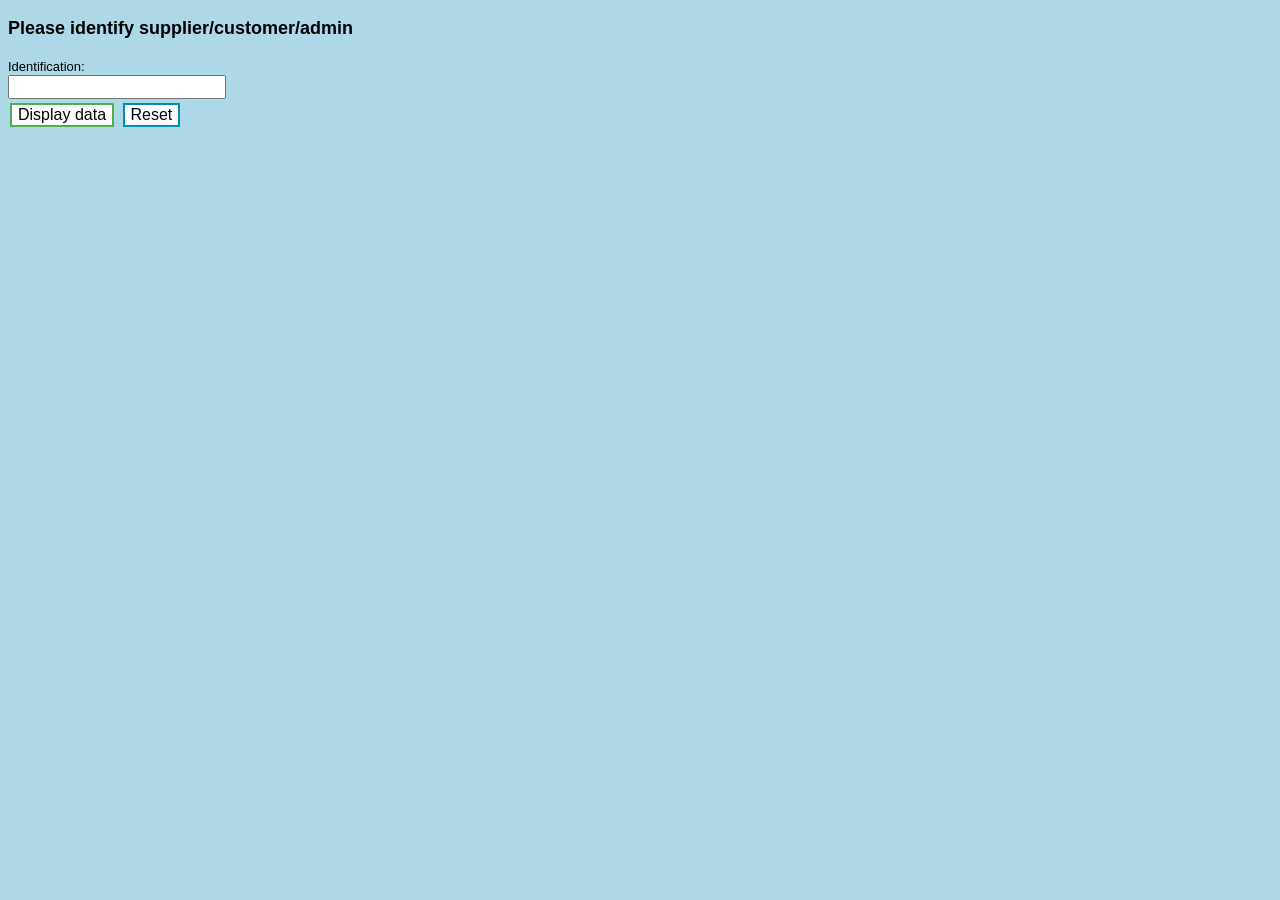
<file: static/index.html>
<!DOCTYPE html>
<html lang="en">
<head>
    <title>Identify</title>
    <meta charset="UTF-8" name="author" content="LCS">
    <link rel="stylesheet" type="text/css" href="styles.css">
</head>
<body>
    <main class="container">
        <form action="/cgi-bin/identify.py" method="POST">
            <p class="form-title">Please identify supplier/customer/admin</p>
            <label for="userId">Identification:</label><br>
            <input type="text" id="userId" name="userId"><br>
            <button class="button button-send" type="submit">Display data</button>
            <button class="button button-reset" type="reset">Reset</button>
        </form>
    </main>
</body>
</file>
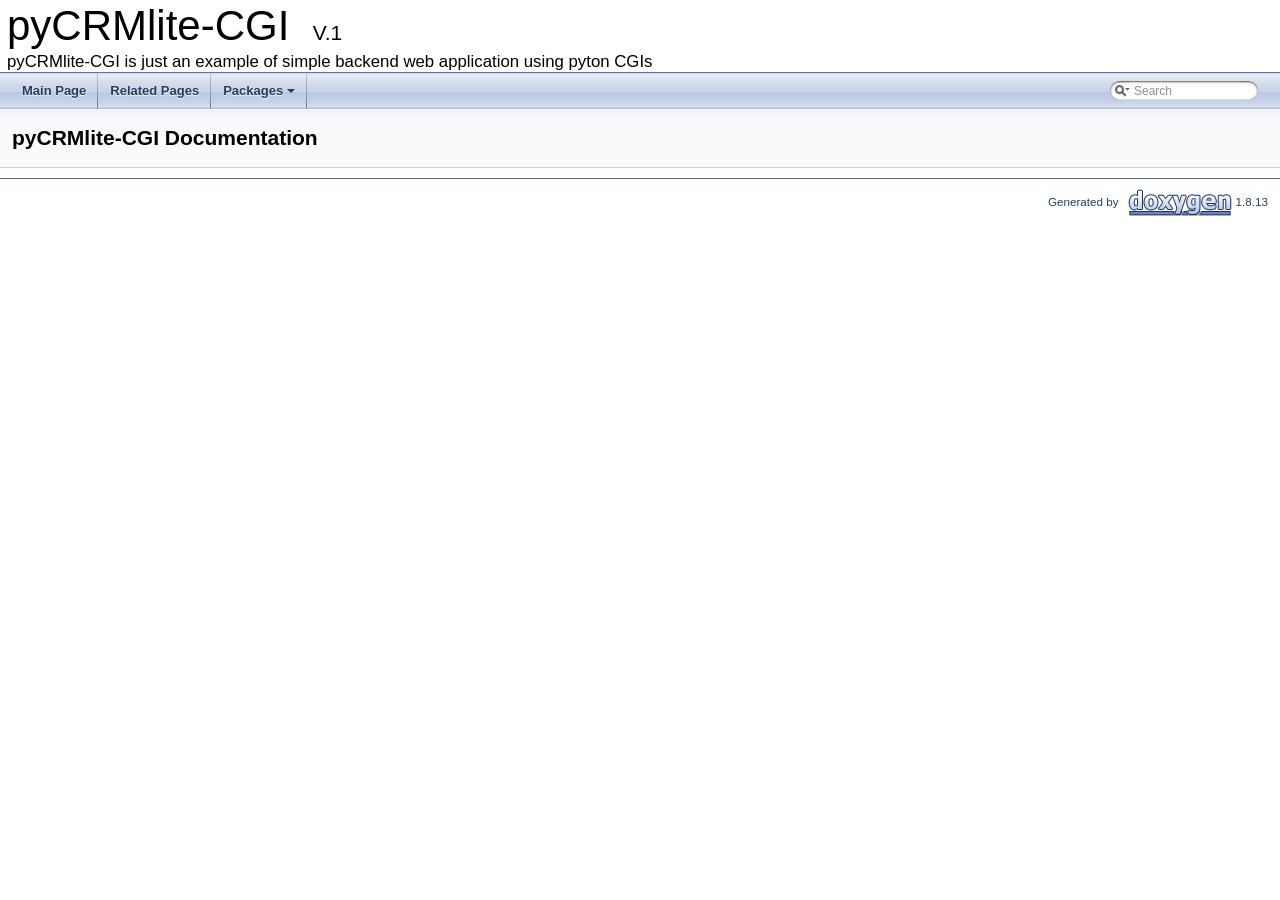
<file: doc/html/index.html>
<!DOCTYPE html PUBLIC "-//W3C//DTD XHTML 1.0 Transitional//EN" "http://www.w3.org/TR/xhtml1/DTD/xhtml1-transitional.dtd">
<html xmlns="http://www.w3.org/1999/xhtml">
<head>
<meta http-equiv="Content-Type" content="text/xhtml;charset=UTF-8"/>
<meta http-equiv="X-UA-Compatible" content="IE=9"/>
<meta name="generator" content="Doxygen 1.8.13"/>
<meta name="viewport" content="width=device-width, initial-scale=1"/>
<title>pyCRMlite-CGI: Main Page</title>
<link href="tabs.css" rel="stylesheet" type="text/css"/>
<script type="text/javascript" src="jquery.js"></script>
<script type="text/javascript" src="dynsections.js"></script>
<link href="search/search.css" rel="stylesheet" type="text/css"/>
<script type="text/javascript" src="search/searchdata.js"></script>
<script type="text/javascript" src="search/search.js"></script>
<link href="doxygen.css" rel="stylesheet" type="text/css" />
</head>
<body>
<div id="top"><!-- do not remove this div, it is closed by doxygen! -->
<div id="titlearea">
<table cellspacing="0" cellpadding="0">
 <tbody>
 <tr style="height: 56px;">
  <td id="projectalign" style="padding-left: 0.5em;">
   <div id="projectname">pyCRMlite-CGI
   &#160;<span id="projectnumber">V.1</span>
   </div>
   <div id="projectbrief">pyCRMlite-CGI is just an example of simple backend web application using pyton CGIs</div>
  </td>
 </tr>
 </tbody>
</table>
</div>
<!-- end header part -->
<!-- Generated by Doxygen 1.8.13 -->
<script type="text/javascript">
var searchBox = new SearchBox("searchBox", "search",false,'Search');
</script>
<script type="text/javascript" src="menudata.js"></script>
<script type="text/javascript" src="menu.js"></script>
<script type="text/javascript">
$(function() {
  initMenu('',true,false,'search.php','Search');
  $(document).ready(function() { init_search(); });
});
</script>
<div id="main-nav"></div>
</div><!-- top -->
<!-- window showing the filter options -->
<div id="MSearchSelectWindow"
     onmouseover="return searchBox.OnSearchSelectShow()"
     onmouseout="return searchBox.OnSearchSelectHide()"
     onkeydown="return searchBox.OnSearchSelectKey(event)">
</div>

<!-- iframe showing the search results (closed by default) -->
<div id="MSearchResultsWindow">
<iframe src="javascript:void(0)" frameborder="0" 
        name="MSearchResults" id="MSearchResults">
</iframe>
</div>

<div class="header">
  <div class="headertitle">
<div class="title">pyCRMlite-CGI Documentation</div>  </div>
</div><!--header-->
<div class="contents">
</div><!-- contents -->
<!-- start footer part -->
<hr class="footer"/><address class="footer"><small>
Generated by &#160;<a href="http://www.doxygen.org/index.html">
<img class="footer" src="doxygen.png" alt="doxygen"/>
</a> 1.8.13
</small></address>
</body>
</html>
</file>
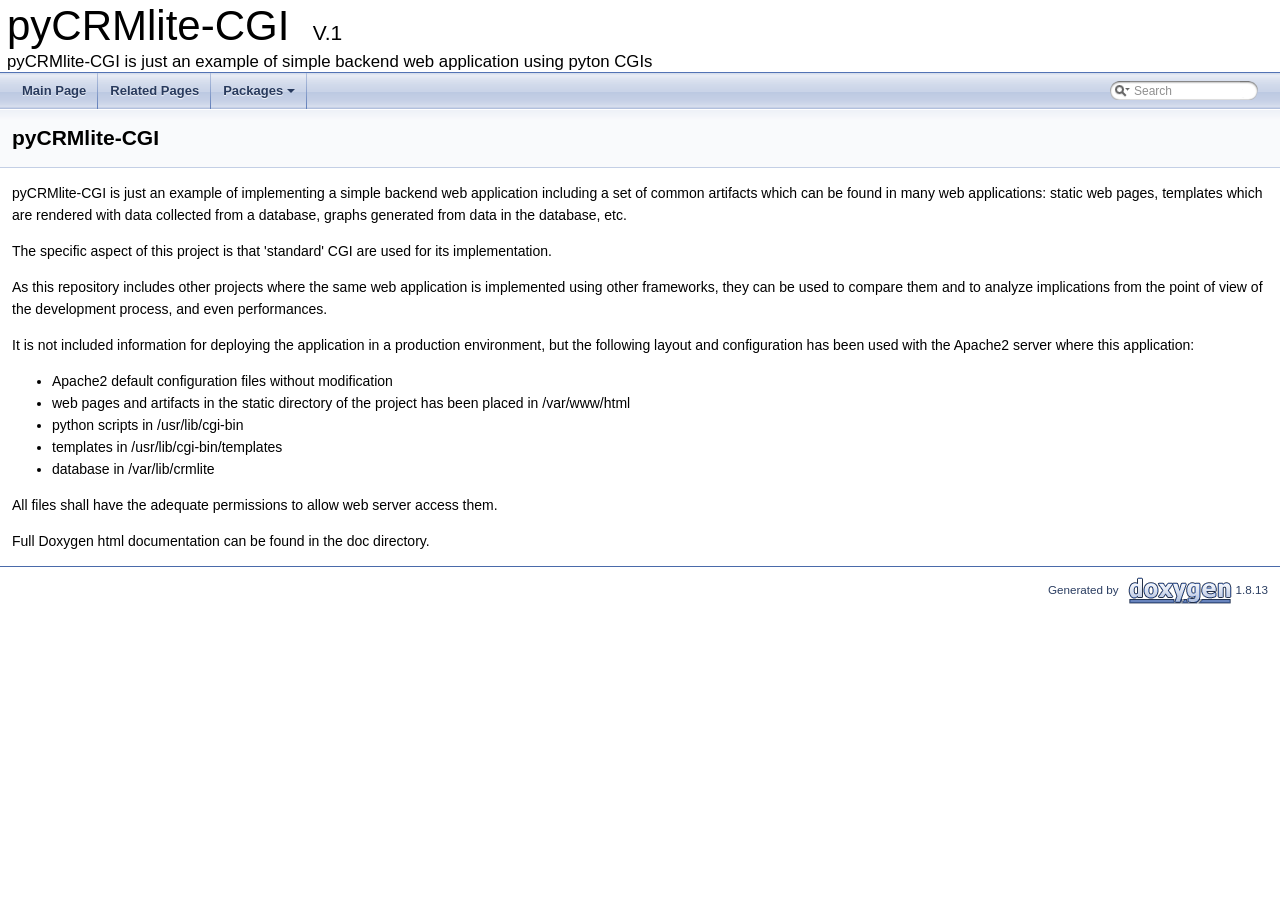
<file: doc/html/md_doc_readme.html>
<!DOCTYPE html PUBLIC "-//W3C//DTD XHTML 1.0 Transitional//EN" "http://www.w3.org/TR/xhtml1/DTD/xhtml1-transitional.dtd">
<html xmlns="http://www.w3.org/1999/xhtml">
<head>
<meta http-equiv="Content-Type" content="text/xhtml;charset=UTF-8"/>
<meta http-equiv="X-UA-Compatible" content="IE=9"/>
<meta name="generator" content="Doxygen 1.8.13"/>
<meta name="viewport" content="width=device-width, initial-scale=1"/>
<title>pyCRMlite-CGI: pyCRMlite-CGI</title>
<link href="tabs.css" rel="stylesheet" type="text/css"/>
<script type="text/javascript" src="jquery.js"></script>
<script type="text/javascript" src="dynsections.js"></script>
<link href="search/search.css" rel="stylesheet" type="text/css"/>
<script type="text/javascript" src="search/searchdata.js"></script>
<script type="text/javascript" src="search/search.js"></script>
<link href="doxygen.css" rel="stylesheet" type="text/css" />
</head>
<body>
<div id="top"><!-- do not remove this div, it is closed by doxygen! -->
<div id="titlearea">
<table cellspacing="0" cellpadding="0">
 <tbody>
 <tr style="height: 56px;">
  <td id="projectalign" style="padding-left: 0.5em;">
   <div id="projectname">pyCRMlite-CGI
   &#160;<span id="projectnumber">V.1</span>
   </div>
   <div id="projectbrief">pyCRMlite-CGI is just an example of simple backend web application using pyton CGIs</div>
  </td>
 </tr>
 </tbody>
</table>
</div>
<!-- end header part -->
<!-- Generated by Doxygen 1.8.13 -->
<script type="text/javascript">
var searchBox = new SearchBox("searchBox", "search",false,'Search');
</script>
<script type="text/javascript" src="menudata.js"></script>
<script type="text/javascript" src="menu.js"></script>
<script type="text/javascript">
$(function() {
  initMenu('',true,false,'search.php','Search');
  $(document).ready(function() { init_search(); });
});
</script>
<div id="main-nav"></div>
<!-- window showing the filter options -->
<div id="MSearchSelectWindow"
     onmouseover="return searchBox.OnSearchSelectShow()"
     onmouseout="return searchBox.OnSearchSelectHide()"
     onkeydown="return searchBox.OnSearchSelectKey(event)">
</div>

<!-- iframe showing the search results (closed by default) -->
<div id="MSearchResultsWindow">
<iframe src="javascript:void(0)" frameborder="0" 
        name="MSearchResults" id="MSearchResults">
</iframe>
</div>

</div><!-- top -->
<div class="header">
  <div class="headertitle">
<div class="title">pyCRMlite-CGI </div>  </div>
</div><!--header-->
<div class="contents">
<div class="textblock"><p>pyCRMlite-CGI is just an example of implementing a simple backend web application including a set of common artifacts which can be found in many web applications: static web pages, templates which are rendered with data collected from a database, graphs generated from data in the database, etc.</p>
<p>The specific aspect of this project is that 'standard' CGI are used for its implementation.</p>
<p>As this repository includes other projects where the same web application is implemented using other frameworks, they can be used to compare them and to analyze implications from the point of view of the development process, and even performances.</p>
<p>It is not included information for deploying the application in a production environment, but the following layout and configuration has been used with the Apache2 server where this application:</p><ul>
<li>Apache2 default configuration files without modification</li>
<li>web pages and artifacts in the static directory of the project has been placed in /var/www/html</li>
<li>python scripts in /usr/lib/cgi-bin</li>
<li>templates in /usr/lib/cgi-bin/templates</li>
<li>database in /var/lib/crmlite</li>
</ul>
<p>All files shall have the adequate permissions to allow web server access them.</p>
<p>Full Doxygen html documentation can be found in the doc directory. </p>
</div></div><!-- contents -->
<!-- start footer part -->
<hr class="footer"/><address class="footer"><small>
Generated by &#160;<a href="http://www.doxygen.org/index.html">
<img class="footer" src="doxygen.png" alt="doxygen"/>
</a> 1.8.13
</small></address>
</body>
</html>
</file>
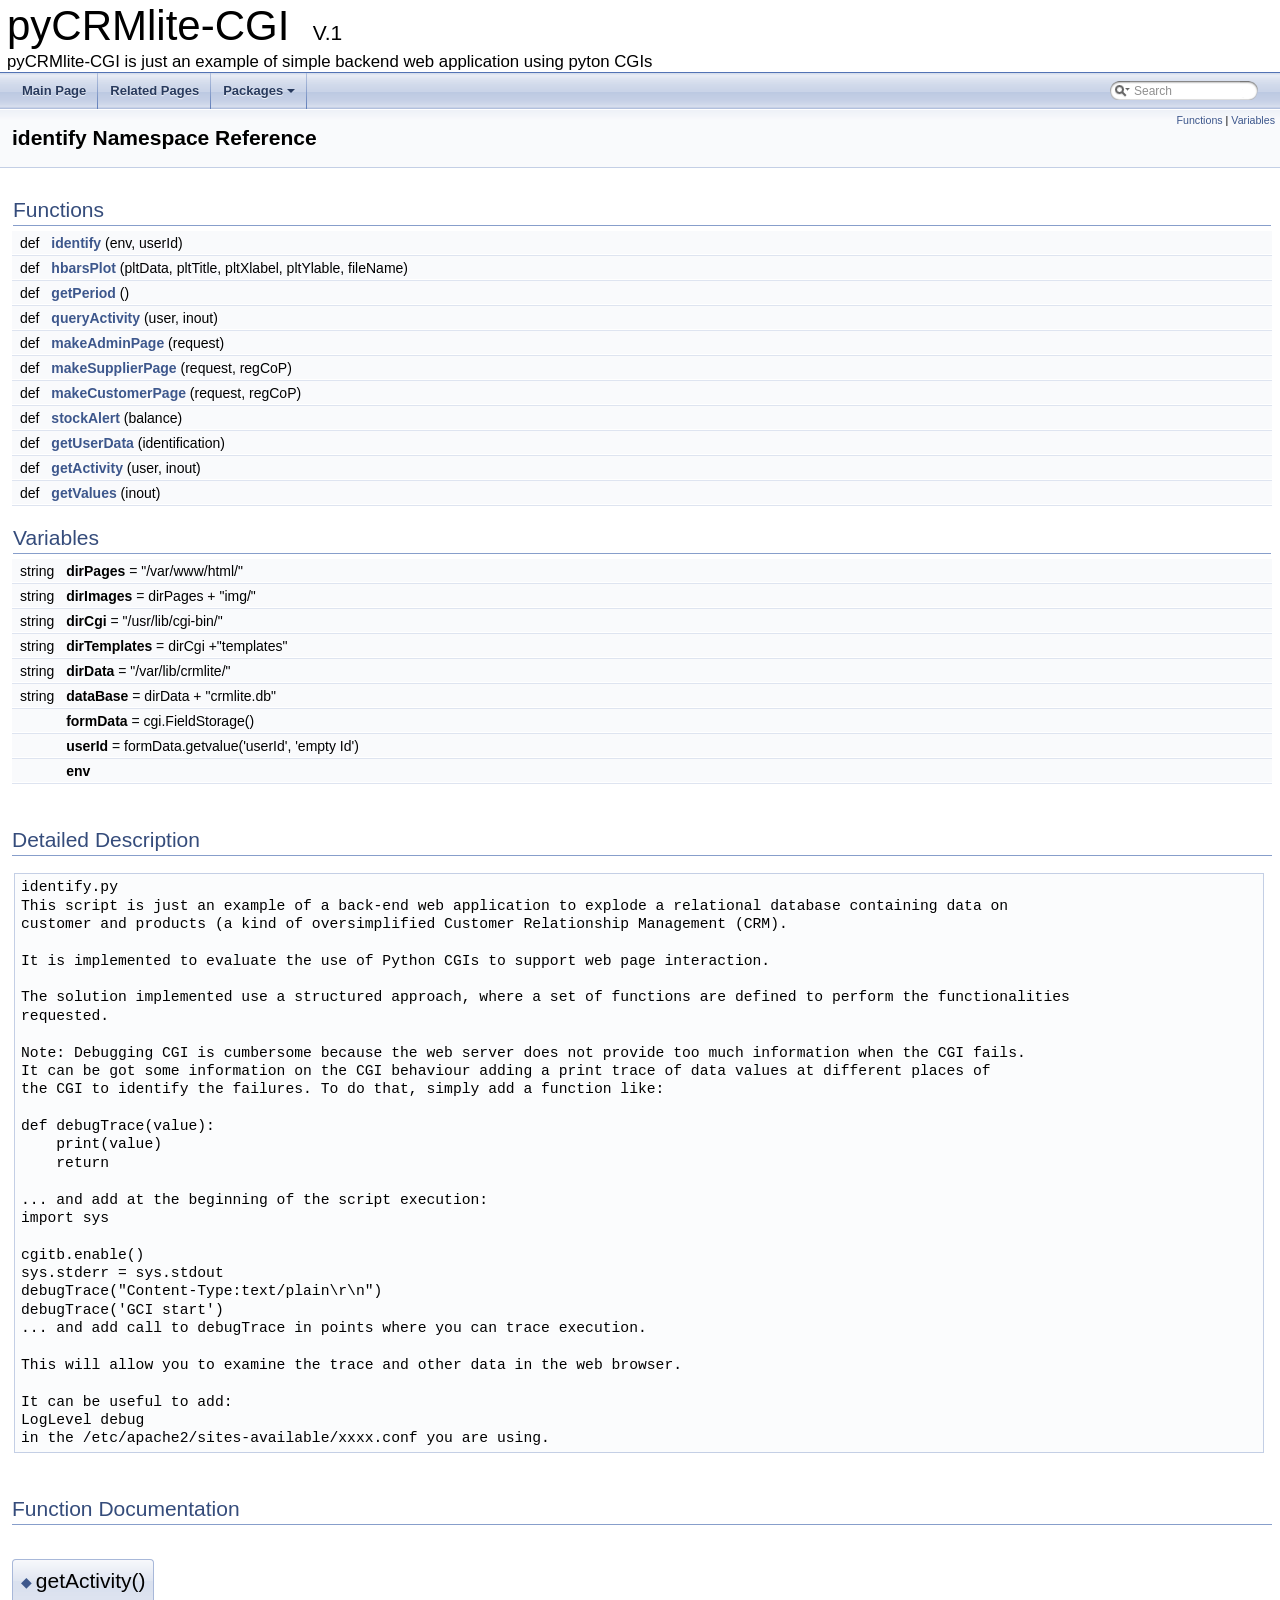
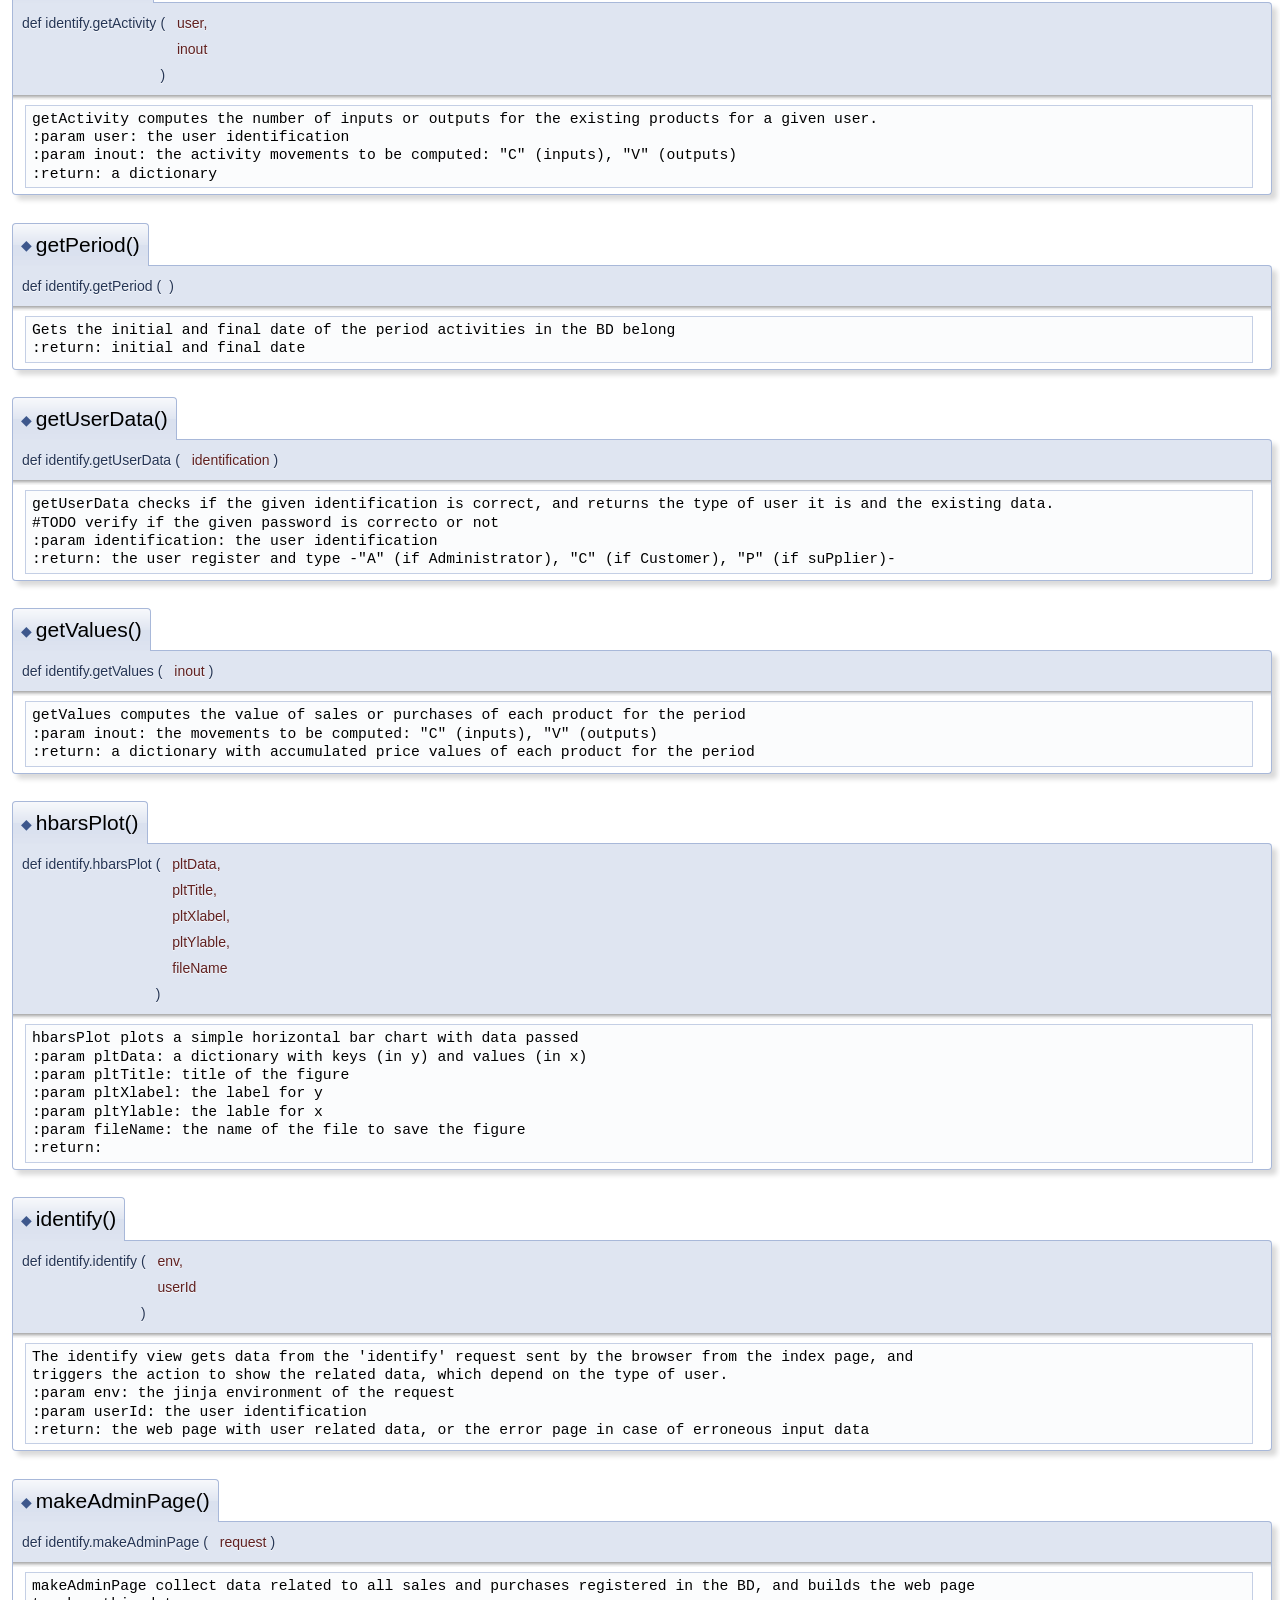
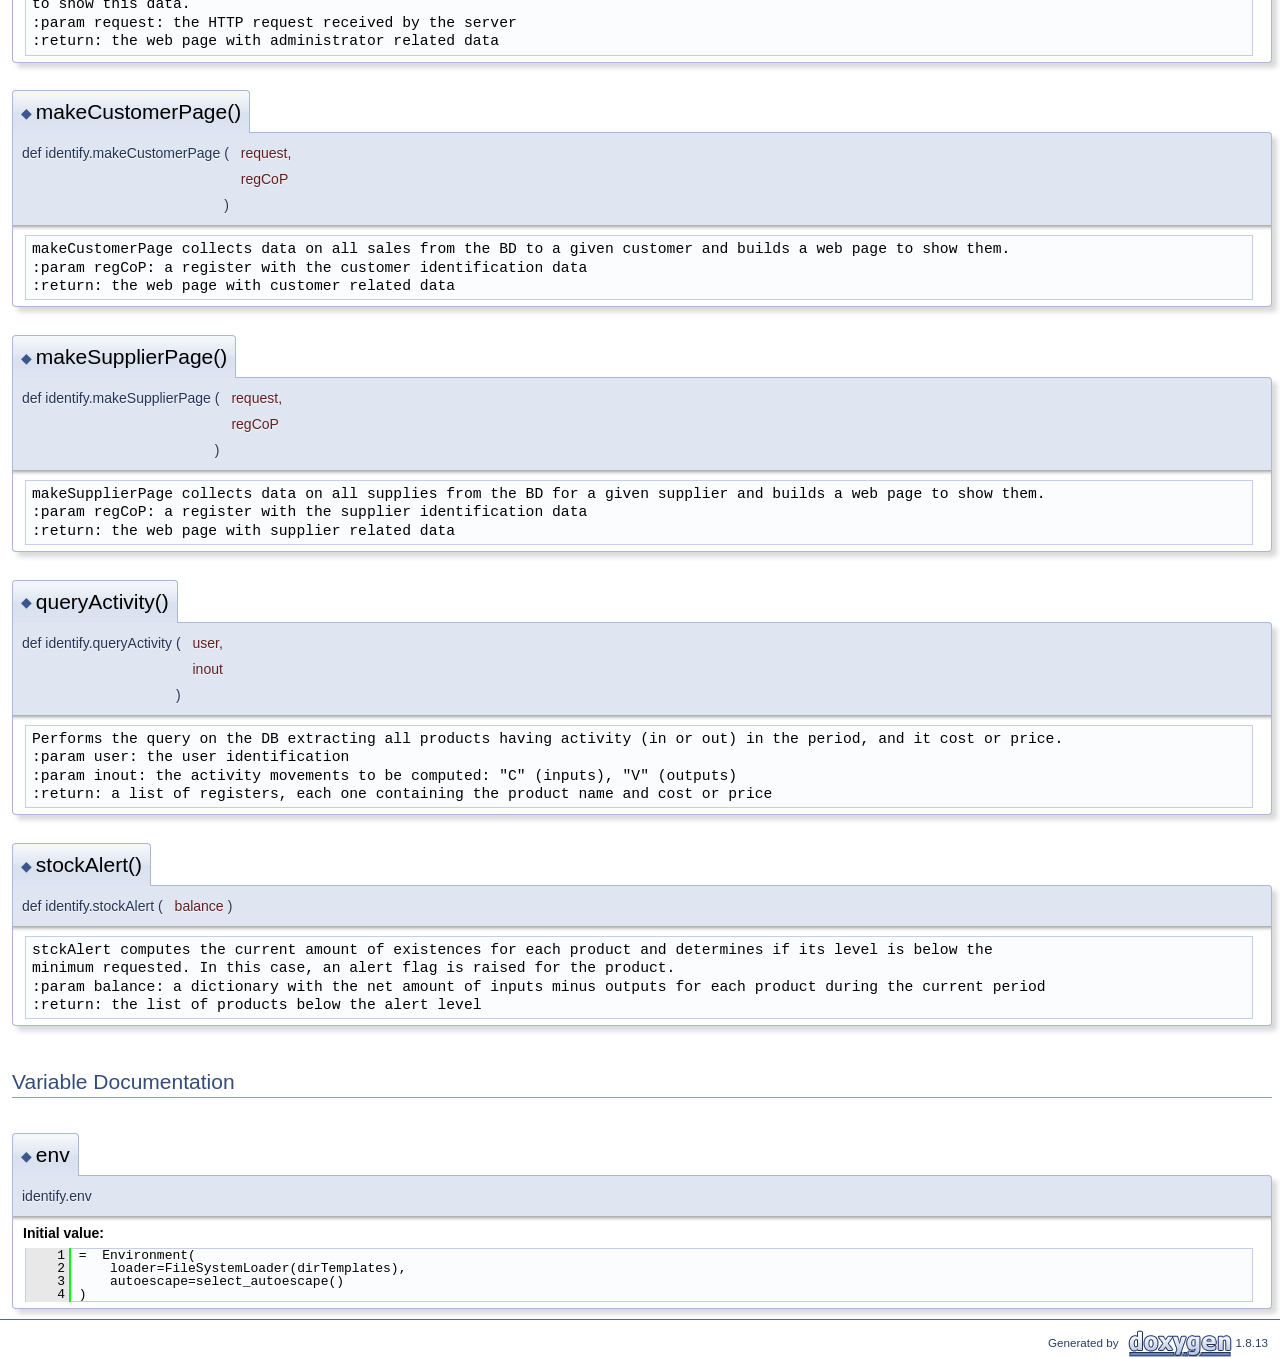
<file: doc/html/namespaceidentify.html>
<!DOCTYPE html PUBLIC "-//W3C//DTD XHTML 1.0 Transitional//EN" "http://www.w3.org/TR/xhtml1/DTD/xhtml1-transitional.dtd">
<html xmlns="http://www.w3.org/1999/xhtml">
<head>
<meta http-equiv="Content-Type" content="text/xhtml;charset=UTF-8"/>
<meta http-equiv="X-UA-Compatible" content="IE=9"/>
<meta name="generator" content="Doxygen 1.8.13"/>
<meta name="viewport" content="width=device-width, initial-scale=1"/>
<title>pyCRMlite-CGI: identify Namespace Reference</title>
<link href="tabs.css" rel="stylesheet" type="text/css"/>
<script type="text/javascript" src="jquery.js"></script>
<script type="text/javascript" src="dynsections.js"></script>
<link href="search/search.css" rel="stylesheet" type="text/css"/>
<script type="text/javascript" src="search/searchdata.js"></script>
<script type="text/javascript" src="search/search.js"></script>
<link href="doxygen.css" rel="stylesheet" type="text/css" />
</head>
<body>
<div id="top"><!-- do not remove this div, it is closed by doxygen! -->
<div id="titlearea">
<table cellspacing="0" cellpadding="0">
 <tbody>
 <tr style="height: 56px;">
  <td id="projectalign" style="padding-left: 0.5em;">
   <div id="projectname">pyCRMlite-CGI
   &#160;<span id="projectnumber">V.1</span>
   </div>
   <div id="projectbrief">pyCRMlite-CGI is just an example of simple backend web application using pyton CGIs</div>
  </td>
 </tr>
 </tbody>
</table>
</div>
<!-- end header part -->
<!-- Generated by Doxygen 1.8.13 -->
<script type="text/javascript">
var searchBox = new SearchBox("searchBox", "search",false,'Search');
</script>
<script type="text/javascript" src="menudata.js"></script>
<script type="text/javascript" src="menu.js"></script>
<script type="text/javascript">
$(function() {
  initMenu('',true,false,'search.php','Search');
  $(document).ready(function() { init_search(); });
});
</script>
<div id="main-nav"></div>
<!-- window showing the filter options -->
<div id="MSearchSelectWindow"
     onmouseover="return searchBox.OnSearchSelectShow()"
     onmouseout="return searchBox.OnSearchSelectHide()"
     onkeydown="return searchBox.OnSearchSelectKey(event)">
</div>

<!-- iframe showing the search results (closed by default) -->
<div id="MSearchResultsWindow">
<iframe src="javascript:void(0)" frameborder="0" 
        name="MSearchResults" id="MSearchResults">
</iframe>
</div>

</div><!-- top -->
<div class="header">
  <div class="summary">
<a href="#func-members">Functions</a> &#124;
<a href="#var-members">Variables</a>  </div>
  <div class="headertitle">
<div class="title">identify Namespace Reference</div>  </div>
</div><!--header-->
<div class="contents">
<table class="memberdecls">
<tr class="heading"><td colspan="2"><h2 class="groupheader"><a name="func-members"></a>
Functions</h2></td></tr>
<tr class="memitem:a6528c5d89170f64c6cc9fd95a98f41b0"><td class="memItemLeft" align="right" valign="top">def&#160;</td><td class="memItemRight" valign="bottom"><a class="el" href="namespaceidentify.html#a6528c5d89170f64c6cc9fd95a98f41b0">identify</a> (env, userId)</td></tr>
<tr class="separator:a6528c5d89170f64c6cc9fd95a98f41b0"><td class="memSeparator" colspan="2">&#160;</td></tr>
<tr class="memitem:a0e10d9e888877715cc310273c05dc3c3"><td class="memItemLeft" align="right" valign="top">def&#160;</td><td class="memItemRight" valign="bottom"><a class="el" href="namespaceidentify.html#a0e10d9e888877715cc310273c05dc3c3">hbarsPlot</a> (pltData, pltTitle, pltXlabel, pltYlable, fileName)</td></tr>
<tr class="separator:a0e10d9e888877715cc310273c05dc3c3"><td class="memSeparator" colspan="2">&#160;</td></tr>
<tr class="memitem:a31624f215893c4770c2efb576751b32b"><td class="memItemLeft" align="right" valign="top">def&#160;</td><td class="memItemRight" valign="bottom"><a class="el" href="namespaceidentify.html#a31624f215893c4770c2efb576751b32b">getPeriod</a> ()</td></tr>
<tr class="separator:a31624f215893c4770c2efb576751b32b"><td class="memSeparator" colspan="2">&#160;</td></tr>
<tr class="memitem:a8e40f61365d2b74cd722da425d5a0fd4"><td class="memItemLeft" align="right" valign="top">def&#160;</td><td class="memItemRight" valign="bottom"><a class="el" href="namespaceidentify.html#a8e40f61365d2b74cd722da425d5a0fd4">queryActivity</a> (user, inout)</td></tr>
<tr class="separator:a8e40f61365d2b74cd722da425d5a0fd4"><td class="memSeparator" colspan="2">&#160;</td></tr>
<tr class="memitem:a4b56aec3935e06c0a25dabc91aba4883"><td class="memItemLeft" align="right" valign="top">def&#160;</td><td class="memItemRight" valign="bottom"><a class="el" href="namespaceidentify.html#a4b56aec3935e06c0a25dabc91aba4883">makeAdminPage</a> (request)</td></tr>
<tr class="separator:a4b56aec3935e06c0a25dabc91aba4883"><td class="memSeparator" colspan="2">&#160;</td></tr>
<tr class="memitem:abdaddb31a67612dd5eb89d17f54d7850"><td class="memItemLeft" align="right" valign="top">def&#160;</td><td class="memItemRight" valign="bottom"><a class="el" href="namespaceidentify.html#abdaddb31a67612dd5eb89d17f54d7850">makeSupplierPage</a> (request, regCoP)</td></tr>
<tr class="separator:abdaddb31a67612dd5eb89d17f54d7850"><td class="memSeparator" colspan="2">&#160;</td></tr>
<tr class="memitem:a727b7980cbf26572d0fe28faf87427a3"><td class="memItemLeft" align="right" valign="top">def&#160;</td><td class="memItemRight" valign="bottom"><a class="el" href="namespaceidentify.html#a727b7980cbf26572d0fe28faf87427a3">makeCustomerPage</a> (request, regCoP)</td></tr>
<tr class="separator:a727b7980cbf26572d0fe28faf87427a3"><td class="memSeparator" colspan="2">&#160;</td></tr>
<tr class="memitem:a7e3cc365a1c44dcb1c403b8fae386990"><td class="memItemLeft" align="right" valign="top">def&#160;</td><td class="memItemRight" valign="bottom"><a class="el" href="namespaceidentify.html#a7e3cc365a1c44dcb1c403b8fae386990">stockAlert</a> (balance)</td></tr>
<tr class="separator:a7e3cc365a1c44dcb1c403b8fae386990"><td class="memSeparator" colspan="2">&#160;</td></tr>
<tr class="memitem:a700475a7299b1f733abd8b50deec0774"><td class="memItemLeft" align="right" valign="top">def&#160;</td><td class="memItemRight" valign="bottom"><a class="el" href="namespaceidentify.html#a700475a7299b1f733abd8b50deec0774">getUserData</a> (identification)</td></tr>
<tr class="separator:a700475a7299b1f733abd8b50deec0774"><td class="memSeparator" colspan="2">&#160;</td></tr>
<tr class="memitem:a7de1668bc02a4bee5f992ddee8167997"><td class="memItemLeft" align="right" valign="top">def&#160;</td><td class="memItemRight" valign="bottom"><a class="el" href="namespaceidentify.html#a7de1668bc02a4bee5f992ddee8167997">getActivity</a> (user, inout)</td></tr>
<tr class="separator:a7de1668bc02a4bee5f992ddee8167997"><td class="memSeparator" colspan="2">&#160;</td></tr>
<tr class="memitem:a76593372da5ca9f3173914c98174aff0"><td class="memItemLeft" align="right" valign="top">def&#160;</td><td class="memItemRight" valign="bottom"><a class="el" href="namespaceidentify.html#a76593372da5ca9f3173914c98174aff0">getValues</a> (inout)</td></tr>
<tr class="separator:a76593372da5ca9f3173914c98174aff0"><td class="memSeparator" colspan="2">&#160;</td></tr>
</table><table class="memberdecls">
<tr class="heading"><td colspan="2"><h2 class="groupheader"><a name="var-members"></a>
Variables</h2></td></tr>
<tr class="memitem:a3ee8cc7aeda1674914703b7d63736076"><td class="memItemLeft" align="right" valign="top"><a id="a3ee8cc7aeda1674914703b7d63736076"></a>
string&#160;</td><td class="memItemRight" valign="bottom"><b>dirPages</b> = &quot;/var/www/html/&quot;</td></tr>
<tr class="separator:a3ee8cc7aeda1674914703b7d63736076"><td class="memSeparator" colspan="2">&#160;</td></tr>
<tr class="memitem:afa98221fd2e9bd21270624228a2b9157"><td class="memItemLeft" align="right" valign="top"><a id="afa98221fd2e9bd21270624228a2b9157"></a>
string&#160;</td><td class="memItemRight" valign="bottom"><b>dirImages</b> = dirPages + &quot;img/&quot;</td></tr>
<tr class="separator:afa98221fd2e9bd21270624228a2b9157"><td class="memSeparator" colspan="2">&#160;</td></tr>
<tr class="memitem:a2b8843dde569caf015eafff72d2c5534"><td class="memItemLeft" align="right" valign="top"><a id="a2b8843dde569caf015eafff72d2c5534"></a>
string&#160;</td><td class="memItemRight" valign="bottom"><b>dirCgi</b> = &quot;/usr/lib/cgi-bin/&quot;</td></tr>
<tr class="separator:a2b8843dde569caf015eafff72d2c5534"><td class="memSeparator" colspan="2">&#160;</td></tr>
<tr class="memitem:a69d27666450d5e8239d22e1f3fee1881"><td class="memItemLeft" align="right" valign="top"><a id="a69d27666450d5e8239d22e1f3fee1881"></a>
string&#160;</td><td class="memItemRight" valign="bottom"><b>dirTemplates</b> = dirCgi +&quot;templates&quot;</td></tr>
<tr class="separator:a69d27666450d5e8239d22e1f3fee1881"><td class="memSeparator" colspan="2">&#160;</td></tr>
<tr class="memitem:aad0149957112b04ebb1d407ee8c10431"><td class="memItemLeft" align="right" valign="top"><a id="aad0149957112b04ebb1d407ee8c10431"></a>
string&#160;</td><td class="memItemRight" valign="bottom"><b>dirData</b> = &quot;/var/lib/crmlite/&quot;</td></tr>
<tr class="separator:aad0149957112b04ebb1d407ee8c10431"><td class="memSeparator" colspan="2">&#160;</td></tr>
<tr class="memitem:ab8a05a22e91a151f88111cdae24007b0"><td class="memItemLeft" align="right" valign="top"><a id="ab8a05a22e91a151f88111cdae24007b0"></a>
string&#160;</td><td class="memItemRight" valign="bottom"><b>dataBase</b> = dirData + &quot;crmlite.db&quot;</td></tr>
<tr class="separator:ab8a05a22e91a151f88111cdae24007b0"><td class="memSeparator" colspan="2">&#160;</td></tr>
<tr class="memitem:a4bee3ced357445029e1aa0d67db447bb"><td class="memItemLeft" align="right" valign="top"><a id="a4bee3ced357445029e1aa0d67db447bb"></a>
&#160;</td><td class="memItemRight" valign="bottom"><b>formData</b> = cgi.FieldStorage()</td></tr>
<tr class="separator:a4bee3ced357445029e1aa0d67db447bb"><td class="memSeparator" colspan="2">&#160;</td></tr>
<tr class="memitem:acaf2d93c3c8e444907b625b07ac134a7"><td class="memItemLeft" align="right" valign="top"><a id="acaf2d93c3c8e444907b625b07ac134a7"></a>
&#160;</td><td class="memItemRight" valign="bottom"><b>userId</b> = formData.getvalue('userId', 'empty Id')</td></tr>
<tr class="separator:acaf2d93c3c8e444907b625b07ac134a7"><td class="memSeparator" colspan="2">&#160;</td></tr>
<tr class="memitem:a1b1579478a3a8d80b0a7d3006ffbc941"><td class="memItemLeft" align="right" valign="top">&#160;</td><td class="memItemRight" valign="bottom"><b>env</b></td></tr>
<tr class="separator:a1b1579478a3a8d80b0a7d3006ffbc941"><td class="memSeparator" colspan="2">&#160;</td></tr>
</table>
<a name="details" id="details"></a><h2 class="groupheader">Detailed Description</h2>
<div class="textblock"><pre class="fragment">identify.py
This script is just an example of a back-end web application to explode a relational database containing data on
customer and products (a kind of oversimplified Customer Relationship Management (CRM).

It is implemented to evaluate the use of Python CGIs to support web page interaction.

The solution implemented use a structured approach, where a set of functions are defined to perform the functionalities
requested.

Note: Debugging CGI is cumbersome because the web server does not provide too much information when the CGI fails.
It can be got some information on the CGI behaviour adding a print trace of data values at different places of
the CGI to identify the failures. To do that, simply add a function like:

def debugTrace(value):
    print(value)
    return

... and add at the beginning of the script execution:
import sys

cgitb.enable()
sys.stderr = sys.stdout
debugTrace("Content-Type:text/plain\r\n")
debugTrace('GCI start')
... and add call to debugTrace in points where you can trace execution.

This will allow you to examine the trace and other data in the web browser.

It can be useful to add:
LogLevel debug
in the /etc/apache2/sites-available/xxxx.conf you are using.
</pre> </div><h2 class="groupheader">Function Documentation</h2>
<a id="a7de1668bc02a4bee5f992ddee8167997"></a>
<h2 class="memtitle"><span class="permalink"><a href="#a7de1668bc02a4bee5f992ddee8167997">&#9670;&nbsp;</a></span>getActivity()</h2>

<div class="memitem">
<div class="memproto">
      <table class="memname">
        <tr>
          <td class="memname">def identify.getActivity </td>
          <td>(</td>
          <td class="paramtype">&#160;</td>
          <td class="paramname"><em>user</em>, </td>
        </tr>
        <tr>
          <td class="paramkey"></td>
          <td></td>
          <td class="paramtype">&#160;</td>
          <td class="paramname"><em>inout</em>&#160;</td>
        </tr>
        <tr>
          <td></td>
          <td>)</td>
          <td></td><td></td>
        </tr>
      </table>
</div><div class="memdoc">
<pre class="fragment">getActivity computes the number of inputs or outputs for the existing products for a given user.
:param user: the user identification
:param inout: the activity movements to be computed: "C" (inputs), "V" (outputs)
:return: a dictionary
</pre> 
</div>
</div>
<a id="a31624f215893c4770c2efb576751b32b"></a>
<h2 class="memtitle"><span class="permalink"><a href="#a31624f215893c4770c2efb576751b32b">&#9670;&nbsp;</a></span>getPeriod()</h2>

<div class="memitem">
<div class="memproto">
      <table class="memname">
        <tr>
          <td class="memname">def identify.getPeriod </td>
          <td>(</td>
          <td class="paramname"></td><td>)</td>
          <td></td>
        </tr>
      </table>
</div><div class="memdoc">
<pre class="fragment">Gets the initial and final date of the period activities in the BD belong
:return: initial and final date
</pre> 
</div>
</div>
<a id="a700475a7299b1f733abd8b50deec0774"></a>
<h2 class="memtitle"><span class="permalink"><a href="#a700475a7299b1f733abd8b50deec0774">&#9670;&nbsp;</a></span>getUserData()</h2>

<div class="memitem">
<div class="memproto">
      <table class="memname">
        <tr>
          <td class="memname">def identify.getUserData </td>
          <td>(</td>
          <td class="paramtype">&#160;</td>
          <td class="paramname"><em>identification</em></td><td>)</td>
          <td></td>
        </tr>
      </table>
</div><div class="memdoc">
<pre class="fragment">getUserData checks if the given identification is correct, and returns the type of user it is and the existing data.
#TODO verify if the given password is correcto or not
:param identification: the user identification
:return: the user register and type -"A" (if Administrator), "C" (if Customer), "P" (if suPplier)-
</pre> 
</div>
</div>
<a id="a76593372da5ca9f3173914c98174aff0"></a>
<h2 class="memtitle"><span class="permalink"><a href="#a76593372da5ca9f3173914c98174aff0">&#9670;&nbsp;</a></span>getValues()</h2>

<div class="memitem">
<div class="memproto">
      <table class="memname">
        <tr>
          <td class="memname">def identify.getValues </td>
          <td>(</td>
          <td class="paramtype">&#160;</td>
          <td class="paramname"><em>inout</em></td><td>)</td>
          <td></td>
        </tr>
      </table>
</div><div class="memdoc">
<pre class="fragment">getValues computes the value of sales or purchases of each product for the period
:param inout: the movements to be computed: "C" (inputs), "V" (outputs)
:return: a dictionary with accumulated price values of each product for the period
</pre> 
</div>
</div>
<a id="a0e10d9e888877715cc310273c05dc3c3"></a>
<h2 class="memtitle"><span class="permalink"><a href="#a0e10d9e888877715cc310273c05dc3c3">&#9670;&nbsp;</a></span>hbarsPlot()</h2>

<div class="memitem">
<div class="memproto">
      <table class="memname">
        <tr>
          <td class="memname">def identify.hbarsPlot </td>
          <td>(</td>
          <td class="paramtype">&#160;</td>
          <td class="paramname"><em>pltData</em>, </td>
        </tr>
        <tr>
          <td class="paramkey"></td>
          <td></td>
          <td class="paramtype">&#160;</td>
          <td class="paramname"><em>pltTitle</em>, </td>
        </tr>
        <tr>
          <td class="paramkey"></td>
          <td></td>
          <td class="paramtype">&#160;</td>
          <td class="paramname"><em>pltXlabel</em>, </td>
        </tr>
        <tr>
          <td class="paramkey"></td>
          <td></td>
          <td class="paramtype">&#160;</td>
          <td class="paramname"><em>pltYlable</em>, </td>
        </tr>
        <tr>
          <td class="paramkey"></td>
          <td></td>
          <td class="paramtype">&#160;</td>
          <td class="paramname"><em>fileName</em>&#160;</td>
        </tr>
        <tr>
          <td></td>
          <td>)</td>
          <td></td><td></td>
        </tr>
      </table>
</div><div class="memdoc">
<pre class="fragment">hbarsPlot plots a simple horizontal bar chart with data passed
:param pltData: a dictionary with keys (in y) and values (in x)
:param pltTitle: title of the figure
:param pltXlabel: the label for y
:param pltYlable: the lable for x
:param fileName: the name of the file to save the figure
:return:
</pre> 
</div>
</div>
<a id="a6528c5d89170f64c6cc9fd95a98f41b0"></a>
<h2 class="memtitle"><span class="permalink"><a href="#a6528c5d89170f64c6cc9fd95a98f41b0">&#9670;&nbsp;</a></span>identify()</h2>

<div class="memitem">
<div class="memproto">
      <table class="memname">
        <tr>
          <td class="memname">def identify.identify </td>
          <td>(</td>
          <td class="paramtype">&#160;</td>
          <td class="paramname"><em>env</em>, </td>
        </tr>
        <tr>
          <td class="paramkey"></td>
          <td></td>
          <td class="paramtype">&#160;</td>
          <td class="paramname"><em>userId</em>&#160;</td>
        </tr>
        <tr>
          <td></td>
          <td>)</td>
          <td></td><td></td>
        </tr>
      </table>
</div><div class="memdoc">
<pre class="fragment">The identify view gets data from the 'identify' request sent by the browser from the index page, and
triggers the action to show the related data, which depend on the type of user.
:param env: the jinja environment of the request
:param userId: the user identification
:return: the web page with user related data, or the error page in case of erroneous input data
</pre> 
</div>
</div>
<a id="a4b56aec3935e06c0a25dabc91aba4883"></a>
<h2 class="memtitle"><span class="permalink"><a href="#a4b56aec3935e06c0a25dabc91aba4883">&#9670;&nbsp;</a></span>makeAdminPage()</h2>

<div class="memitem">
<div class="memproto">
      <table class="memname">
        <tr>
          <td class="memname">def identify.makeAdminPage </td>
          <td>(</td>
          <td class="paramtype">&#160;</td>
          <td class="paramname"><em>request</em></td><td>)</td>
          <td></td>
        </tr>
      </table>
</div><div class="memdoc">
<pre class="fragment">makeAdminPage collect data related to all sales and purchases registered in the BD, and builds the web page
to show this data.
:param request: the HTTP request received by the server
:return: the web page with administrator related data
</pre> 
</div>
</div>
<a id="a727b7980cbf26572d0fe28faf87427a3"></a>
<h2 class="memtitle"><span class="permalink"><a href="#a727b7980cbf26572d0fe28faf87427a3">&#9670;&nbsp;</a></span>makeCustomerPage()</h2>

<div class="memitem">
<div class="memproto">
      <table class="memname">
        <tr>
          <td class="memname">def identify.makeCustomerPage </td>
          <td>(</td>
          <td class="paramtype">&#160;</td>
          <td class="paramname"><em>request</em>, </td>
        </tr>
        <tr>
          <td class="paramkey"></td>
          <td></td>
          <td class="paramtype">&#160;</td>
          <td class="paramname"><em>regCoP</em>&#160;</td>
        </tr>
        <tr>
          <td></td>
          <td>)</td>
          <td></td><td></td>
        </tr>
      </table>
</div><div class="memdoc">
<pre class="fragment">makeCustomerPage collects data on all sales from the BD to a given customer and builds a web page to show them.
:param regCoP: a register with the customer identification data
:return: the web page with customer related data
</pre> 
</div>
</div>
<a id="abdaddb31a67612dd5eb89d17f54d7850"></a>
<h2 class="memtitle"><span class="permalink"><a href="#abdaddb31a67612dd5eb89d17f54d7850">&#9670;&nbsp;</a></span>makeSupplierPage()</h2>

<div class="memitem">
<div class="memproto">
      <table class="memname">
        <tr>
          <td class="memname">def identify.makeSupplierPage </td>
          <td>(</td>
          <td class="paramtype">&#160;</td>
          <td class="paramname"><em>request</em>, </td>
        </tr>
        <tr>
          <td class="paramkey"></td>
          <td></td>
          <td class="paramtype">&#160;</td>
          <td class="paramname"><em>regCoP</em>&#160;</td>
        </tr>
        <tr>
          <td></td>
          <td>)</td>
          <td></td><td></td>
        </tr>
      </table>
</div><div class="memdoc">
<pre class="fragment">makeSupplierPage collects data on all supplies from the BD for a given supplier and builds a web page to show them.
:param regCoP: a register with the supplier identification data
:return: the web page with supplier related data
</pre> 
</div>
</div>
<a id="a8e40f61365d2b74cd722da425d5a0fd4"></a>
<h2 class="memtitle"><span class="permalink"><a href="#a8e40f61365d2b74cd722da425d5a0fd4">&#9670;&nbsp;</a></span>queryActivity()</h2>

<div class="memitem">
<div class="memproto">
      <table class="memname">
        <tr>
          <td class="memname">def identify.queryActivity </td>
          <td>(</td>
          <td class="paramtype">&#160;</td>
          <td class="paramname"><em>user</em>, </td>
        </tr>
        <tr>
          <td class="paramkey"></td>
          <td></td>
          <td class="paramtype">&#160;</td>
          <td class="paramname"><em>inout</em>&#160;</td>
        </tr>
        <tr>
          <td></td>
          <td>)</td>
          <td></td><td></td>
        </tr>
      </table>
</div><div class="memdoc">
<pre class="fragment">Performs the query on the DB extracting all products having activity (in or out) in the period, and it cost or price.
:param user: the user identification
:param inout: the activity movements to be computed: "C" (inputs), "V" (outputs)
:return: a list of registers, each one containing the product name and cost or price
</pre> 
</div>
</div>
<a id="a7e3cc365a1c44dcb1c403b8fae386990"></a>
<h2 class="memtitle"><span class="permalink"><a href="#a7e3cc365a1c44dcb1c403b8fae386990">&#9670;&nbsp;</a></span>stockAlert()</h2>

<div class="memitem">
<div class="memproto">
      <table class="memname">
        <tr>
          <td class="memname">def identify.stockAlert </td>
          <td>(</td>
          <td class="paramtype">&#160;</td>
          <td class="paramname"><em>balance</em></td><td>)</td>
          <td></td>
        </tr>
      </table>
</div><div class="memdoc">
<pre class="fragment">stckAlert computes the current amount of existences for each product and determines if its level is below the
minimum requested. In this case, an alert flag is raised for the product.
:param balance: a dictionary with the net amount of inputs minus outputs for each product during the current period
:return: the list of products below the alert level
</pre> 
</div>
</div>
<h2 class="groupheader">Variable Documentation</h2>
<a id="a1b1579478a3a8d80b0a7d3006ffbc941"></a>
<h2 class="memtitle"><span class="permalink"><a href="#a1b1579478a3a8d80b0a7d3006ffbc941">&#9670;&nbsp;</a></span>env</h2>

<div class="memitem">
<div class="memproto">
      <table class="memname">
        <tr>
          <td class="memname">identify.env</td>
        </tr>
      </table>
</div><div class="memdoc">
<b>Initial value:</b><div class="fragment"><div class="line"><a name="l00001"></a><span class="lineno">    1</span>&#160;=  Environment(</div><div class="line"><a name="l00002"></a><span class="lineno">    2</span>&#160;    loader=FileSystemLoader(dirTemplates),</div><div class="line"><a name="l00003"></a><span class="lineno">    3</span>&#160;    autoescape=select_autoescape()</div><div class="line"><a name="l00004"></a><span class="lineno">    4</span>&#160;)</div></div><!-- fragment -->
</div>
</div>
</div><!-- contents -->
<!-- start footer part -->
<hr class="footer"/><address class="footer"><small>
Generated by &#160;<a href="http://www.doxygen.org/index.html">
<img class="footer" src="doxygen.png" alt="doxygen"/>
</a> 1.8.13
</small></address>
</body>
</html>
</file>
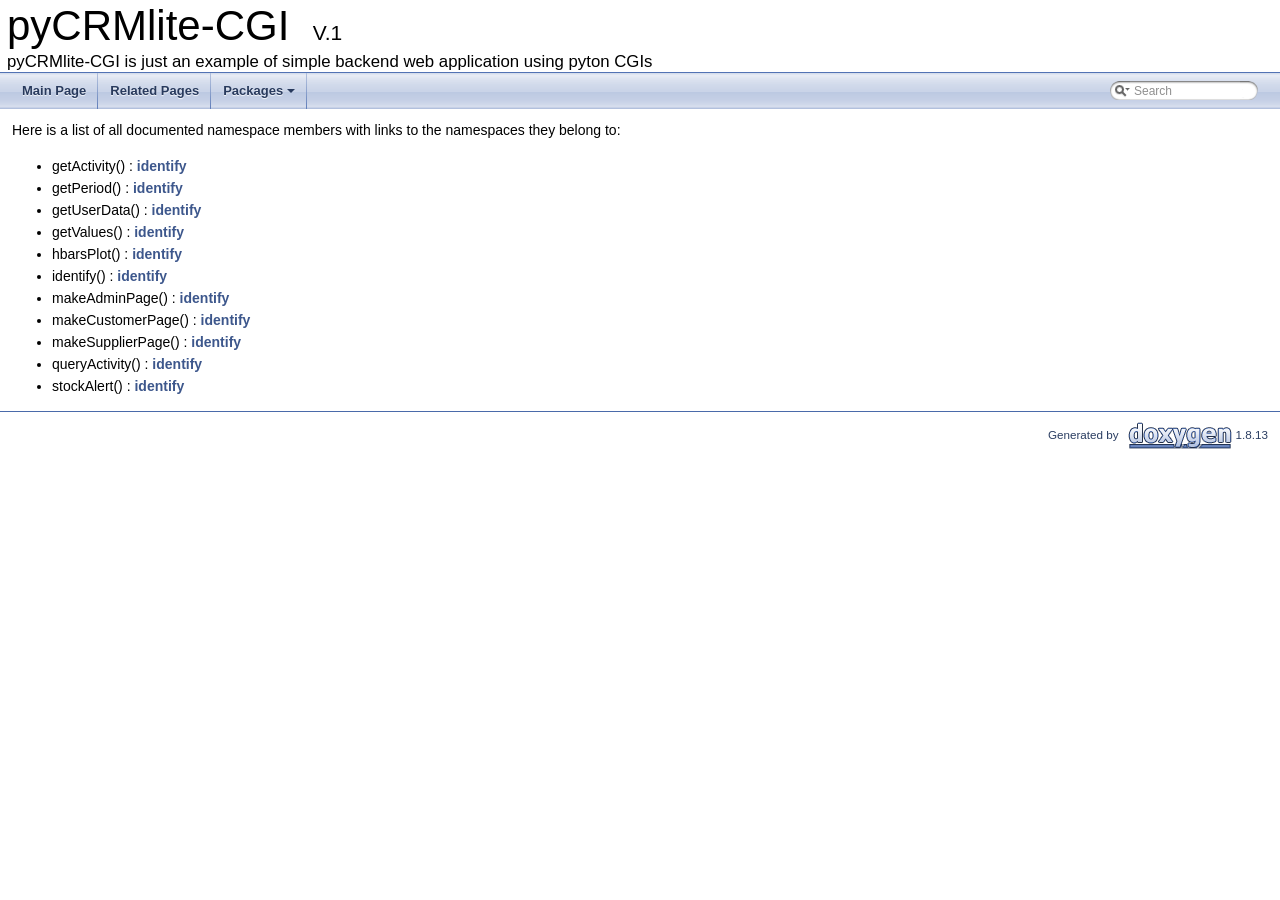
<file: doc/html/namespacemembers.html>
<!DOCTYPE html PUBLIC "-//W3C//DTD XHTML 1.0 Transitional//EN" "http://www.w3.org/TR/xhtml1/DTD/xhtml1-transitional.dtd">
<html xmlns="http://www.w3.org/1999/xhtml">
<head>
<meta http-equiv="Content-Type" content="text/xhtml;charset=UTF-8"/>
<meta http-equiv="X-UA-Compatible" content="IE=9"/>
<meta name="generator" content="Doxygen 1.8.13"/>
<meta name="viewport" content="width=device-width, initial-scale=1"/>
<title>pyCRMlite-CGI: Package Functions</title>
<link href="tabs.css" rel="stylesheet" type="text/css"/>
<script type="text/javascript" src="jquery.js"></script>
<script type="text/javascript" src="dynsections.js"></script>
<link href="search/search.css" rel="stylesheet" type="text/css"/>
<script type="text/javascript" src="search/searchdata.js"></script>
<script type="text/javascript" src="search/search.js"></script>
<link href="doxygen.css" rel="stylesheet" type="text/css" />
</head>
<body>
<div id="top"><!-- do not remove this div, it is closed by doxygen! -->
<div id="titlearea">
<table cellspacing="0" cellpadding="0">
 <tbody>
 <tr style="height: 56px;">
  <td id="projectalign" style="padding-left: 0.5em;">
   <div id="projectname">pyCRMlite-CGI
   &#160;<span id="projectnumber">V.1</span>
   </div>
   <div id="projectbrief">pyCRMlite-CGI is just an example of simple backend web application using pyton CGIs</div>
  </td>
 </tr>
 </tbody>
</table>
</div>
<!-- end header part -->
<!-- Generated by Doxygen 1.8.13 -->
<script type="text/javascript">
var searchBox = new SearchBox("searchBox", "search",false,'Search');
</script>
<script type="text/javascript" src="menudata.js"></script>
<script type="text/javascript" src="menu.js"></script>
<script type="text/javascript">
$(function() {
  initMenu('',true,false,'search.php','Search');
  $(document).ready(function() { init_search(); });
});
</script>
<div id="main-nav"></div>
</div><!-- top -->
<!-- window showing the filter options -->
<div id="MSearchSelectWindow"
     onmouseover="return searchBox.OnSearchSelectShow()"
     onmouseout="return searchBox.OnSearchSelectHide()"
     onkeydown="return searchBox.OnSearchSelectKey(event)">
</div>

<!-- iframe showing the search results (closed by default) -->
<div id="MSearchResultsWindow">
<iframe src="javascript:void(0)" frameborder="0" 
        name="MSearchResults" id="MSearchResults">
</iframe>
</div>

<div class="contents">
<div class="textblock">Here is a list of all documented namespace members with links to the namespaces they belong to:</div><ul>
<li>getActivity()
: <a class="el" href="namespaceidentify.html#a7de1668bc02a4bee5f992ddee8167997">identify</a>
</li>
<li>getPeriod()
: <a class="el" href="namespaceidentify.html#a31624f215893c4770c2efb576751b32b">identify</a>
</li>
<li>getUserData()
: <a class="el" href="namespaceidentify.html#a700475a7299b1f733abd8b50deec0774">identify</a>
</li>
<li>getValues()
: <a class="el" href="namespaceidentify.html#a76593372da5ca9f3173914c98174aff0">identify</a>
</li>
<li>hbarsPlot()
: <a class="el" href="namespaceidentify.html#a0e10d9e888877715cc310273c05dc3c3">identify</a>
</li>
<li>identify()
: <a class="el" href="namespaceidentify.html#a6528c5d89170f64c6cc9fd95a98f41b0">identify</a>
</li>
<li>makeAdminPage()
: <a class="el" href="namespaceidentify.html#a4b56aec3935e06c0a25dabc91aba4883">identify</a>
</li>
<li>makeCustomerPage()
: <a class="el" href="namespaceidentify.html#a727b7980cbf26572d0fe28faf87427a3">identify</a>
</li>
<li>makeSupplierPage()
: <a class="el" href="namespaceidentify.html#abdaddb31a67612dd5eb89d17f54d7850">identify</a>
</li>
<li>queryActivity()
: <a class="el" href="namespaceidentify.html#a8e40f61365d2b74cd722da425d5a0fd4">identify</a>
</li>
<li>stockAlert()
: <a class="el" href="namespaceidentify.html#a7e3cc365a1c44dcb1c403b8fae386990">identify</a>
</li>
</ul>
</div><!-- contents -->
<!-- start footer part -->
<hr class="footer"/><address class="footer"><small>
Generated by &#160;<a href="http://www.doxygen.org/index.html">
<img class="footer" src="doxygen.png" alt="doxygen"/>
</a> 1.8.13
</small></address>
</body>
</html>
</file>
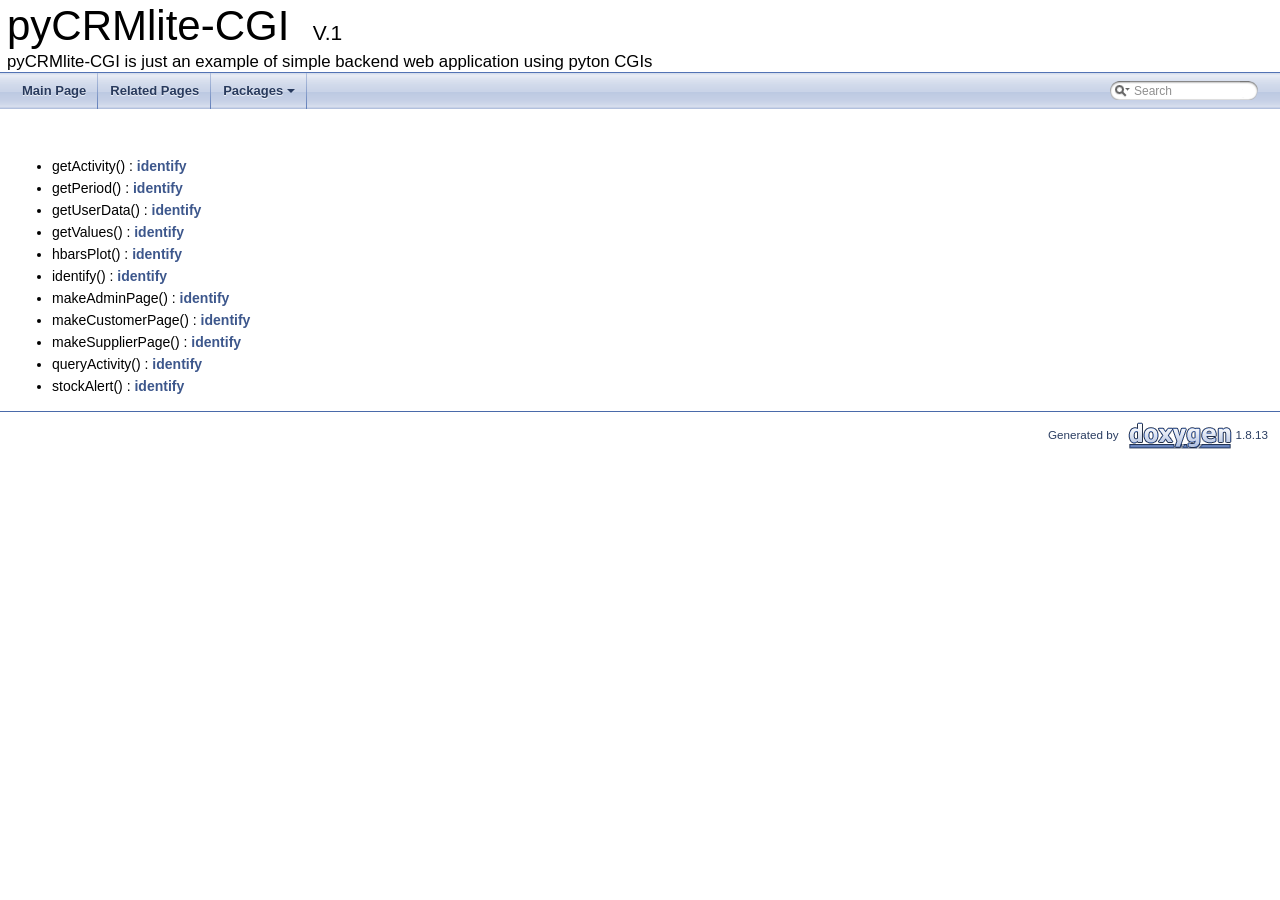
<file: doc/html/namespacemembers_func.html>
<!DOCTYPE html PUBLIC "-//W3C//DTD XHTML 1.0 Transitional//EN" "http://www.w3.org/TR/xhtml1/DTD/xhtml1-transitional.dtd">
<html xmlns="http://www.w3.org/1999/xhtml">
<head>
<meta http-equiv="Content-Type" content="text/xhtml;charset=UTF-8"/>
<meta http-equiv="X-UA-Compatible" content="IE=9"/>
<meta name="generator" content="Doxygen 1.8.13"/>
<meta name="viewport" content="width=device-width, initial-scale=1"/>
<title>pyCRMlite-CGI: Package Functions</title>
<link href="tabs.css" rel="stylesheet" type="text/css"/>
<script type="text/javascript" src="jquery.js"></script>
<script type="text/javascript" src="dynsections.js"></script>
<link href="search/search.css" rel="stylesheet" type="text/css"/>
<script type="text/javascript" src="search/searchdata.js"></script>
<script type="text/javascript" src="search/search.js"></script>
<link href="doxygen.css" rel="stylesheet" type="text/css" />
</head>
<body>
<div id="top"><!-- do not remove this div, it is closed by doxygen! -->
<div id="titlearea">
<table cellspacing="0" cellpadding="0">
 <tbody>
 <tr style="height: 56px;">
  <td id="projectalign" style="padding-left: 0.5em;">
   <div id="projectname">pyCRMlite-CGI
   &#160;<span id="projectnumber">V.1</span>
   </div>
   <div id="projectbrief">pyCRMlite-CGI is just an example of simple backend web application using pyton CGIs</div>
  </td>
 </tr>
 </tbody>
</table>
</div>
<!-- end header part -->
<!-- Generated by Doxygen 1.8.13 -->
<script type="text/javascript">
var searchBox = new SearchBox("searchBox", "search",false,'Search');
</script>
<script type="text/javascript" src="menudata.js"></script>
<script type="text/javascript" src="menu.js"></script>
<script type="text/javascript">
$(function() {
  initMenu('',true,false,'search.php','Search');
  $(document).ready(function() { init_search(); });
});
</script>
<div id="main-nav"></div>
</div><!-- top -->
<!-- window showing the filter options -->
<div id="MSearchSelectWindow"
     onmouseover="return searchBox.OnSearchSelectShow()"
     onmouseout="return searchBox.OnSearchSelectHide()"
     onkeydown="return searchBox.OnSearchSelectKey(event)">
</div>

<!-- iframe showing the search results (closed by default) -->
<div id="MSearchResultsWindow">
<iframe src="javascript:void(0)" frameborder="0" 
        name="MSearchResults" id="MSearchResults">
</iframe>
</div>

<div class="contents">
&#160;<ul>
<li>getActivity()
: <a class="el" href="namespaceidentify.html#a7de1668bc02a4bee5f992ddee8167997">identify</a>
</li>
<li>getPeriod()
: <a class="el" href="namespaceidentify.html#a31624f215893c4770c2efb576751b32b">identify</a>
</li>
<li>getUserData()
: <a class="el" href="namespaceidentify.html#a700475a7299b1f733abd8b50deec0774">identify</a>
</li>
<li>getValues()
: <a class="el" href="namespaceidentify.html#a76593372da5ca9f3173914c98174aff0">identify</a>
</li>
<li>hbarsPlot()
: <a class="el" href="namespaceidentify.html#a0e10d9e888877715cc310273c05dc3c3">identify</a>
</li>
<li>identify()
: <a class="el" href="namespaceidentify.html#a6528c5d89170f64c6cc9fd95a98f41b0">identify</a>
</li>
<li>makeAdminPage()
: <a class="el" href="namespaceidentify.html#a4b56aec3935e06c0a25dabc91aba4883">identify</a>
</li>
<li>makeCustomerPage()
: <a class="el" href="namespaceidentify.html#a727b7980cbf26572d0fe28faf87427a3">identify</a>
</li>
<li>makeSupplierPage()
: <a class="el" href="namespaceidentify.html#abdaddb31a67612dd5eb89d17f54d7850">identify</a>
</li>
<li>queryActivity()
: <a class="el" href="namespaceidentify.html#a8e40f61365d2b74cd722da425d5a0fd4">identify</a>
</li>
<li>stockAlert()
: <a class="el" href="namespaceidentify.html#a7e3cc365a1c44dcb1c403b8fae386990">identify</a>
</li>
</ul>
</div><!-- contents -->
<!-- start footer part -->
<hr class="footer"/><address class="footer"><small>
Generated by &#160;<a href="http://www.doxygen.org/index.html">
<img class="footer" src="doxygen.png" alt="doxygen"/>
</a> 1.8.13
</small></address>
</body>
</html>
</file>
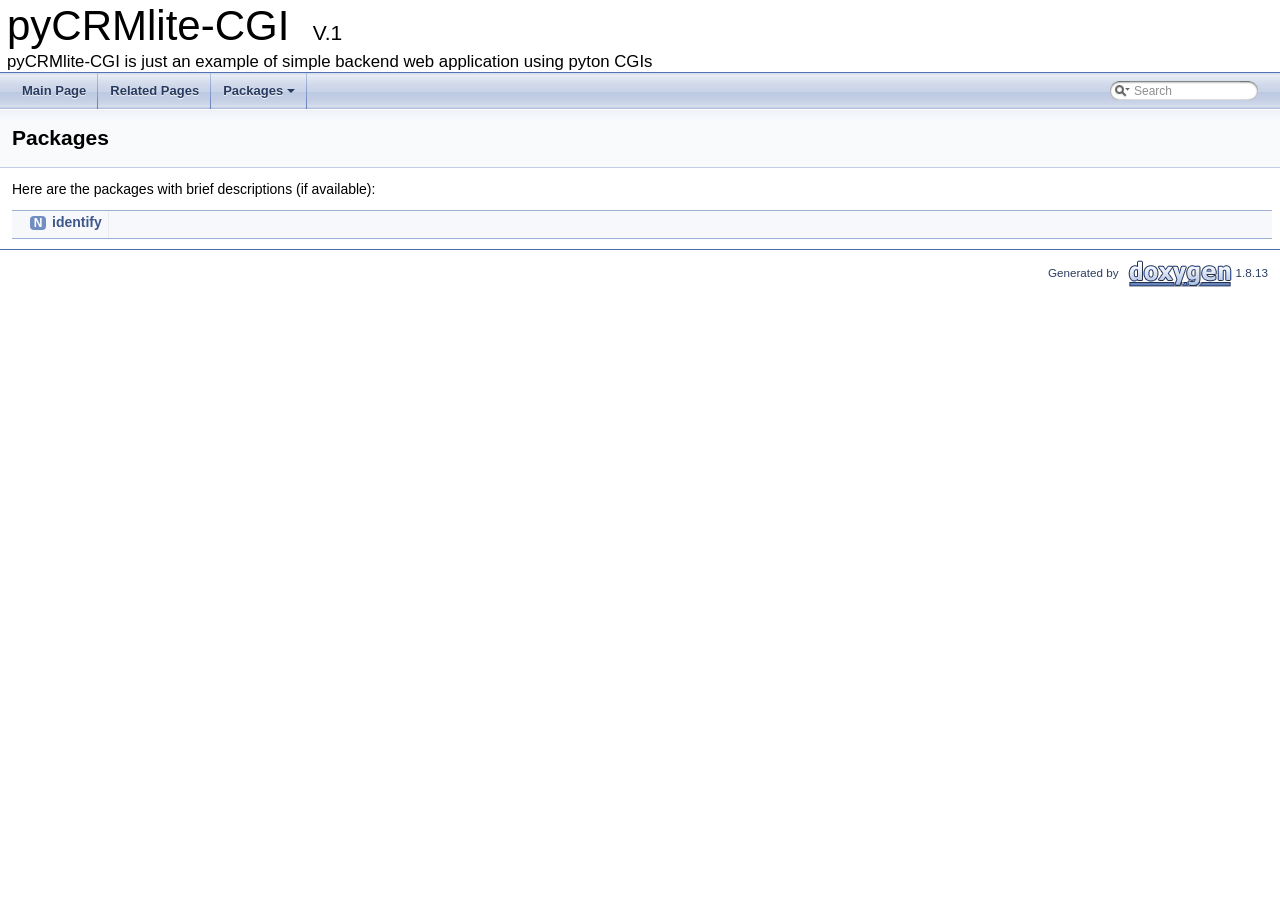
<file: doc/html/namespaces.html>
<!DOCTYPE html PUBLIC "-//W3C//DTD XHTML 1.0 Transitional//EN" "http://www.w3.org/TR/xhtml1/DTD/xhtml1-transitional.dtd">
<html xmlns="http://www.w3.org/1999/xhtml">
<head>
<meta http-equiv="Content-Type" content="text/xhtml;charset=UTF-8"/>
<meta http-equiv="X-UA-Compatible" content="IE=9"/>
<meta name="generator" content="Doxygen 1.8.13"/>
<meta name="viewport" content="width=device-width, initial-scale=1"/>
<title>pyCRMlite-CGI: Packages</title>
<link href="tabs.css" rel="stylesheet" type="text/css"/>
<script type="text/javascript" src="jquery.js"></script>
<script type="text/javascript" src="dynsections.js"></script>
<link href="search/search.css" rel="stylesheet" type="text/css"/>
<script type="text/javascript" src="search/searchdata.js"></script>
<script type="text/javascript" src="search/search.js"></script>
<link href="doxygen.css" rel="stylesheet" type="text/css" />
</head>
<body>
<div id="top"><!-- do not remove this div, it is closed by doxygen! -->
<div id="titlearea">
<table cellspacing="0" cellpadding="0">
 <tbody>
 <tr style="height: 56px;">
  <td id="projectalign" style="padding-left: 0.5em;">
   <div id="projectname">pyCRMlite-CGI
   &#160;<span id="projectnumber">V.1</span>
   </div>
   <div id="projectbrief">pyCRMlite-CGI is just an example of simple backend web application using pyton CGIs</div>
  </td>
 </tr>
 </tbody>
</table>
</div>
<!-- end header part -->
<!-- Generated by Doxygen 1.8.13 -->
<script type="text/javascript">
var searchBox = new SearchBox("searchBox", "search",false,'Search');
</script>
<script type="text/javascript" src="menudata.js"></script>
<script type="text/javascript" src="menu.js"></script>
<script type="text/javascript">
$(function() {
  initMenu('',true,false,'search.php','Search');
  $(document).ready(function() { init_search(); });
});
</script>
<div id="main-nav"></div>
</div><!-- top -->
<!-- window showing the filter options -->
<div id="MSearchSelectWindow"
     onmouseover="return searchBox.OnSearchSelectShow()"
     onmouseout="return searchBox.OnSearchSelectHide()"
     onkeydown="return searchBox.OnSearchSelectKey(event)">
</div>

<!-- iframe showing the search results (closed by default) -->
<div id="MSearchResultsWindow">
<iframe src="javascript:void(0)" frameborder="0" 
        name="MSearchResults" id="MSearchResults">
</iframe>
</div>

<div class="header">
  <div class="headertitle">
<div class="title">Packages</div>  </div>
</div><!--header-->
<div class="contents">
<div class="textblock">Here are the packages with brief descriptions (if available):</div><div class="directory">
<table class="directory">
<tr id="row_0_" class="even"><td class="entry"><span style="width:16px;display:inline-block;">&#160;</span><span class="icona"><span class="icon">N</span></span><a class="el" href="namespaceidentify.html" target="_self">identify</a></td><td class="desc"></td></tr>
</table>
</div><!-- directory -->
</div><!-- contents -->
<!-- start footer part -->
<hr class="footer"/><address class="footer"><small>
Generated by &#160;<a href="http://www.doxygen.org/index.html">
<img class="footer" src="doxygen.png" alt="doxygen"/>
</a> 1.8.13
</small></address>
</body>
</html>
</file>
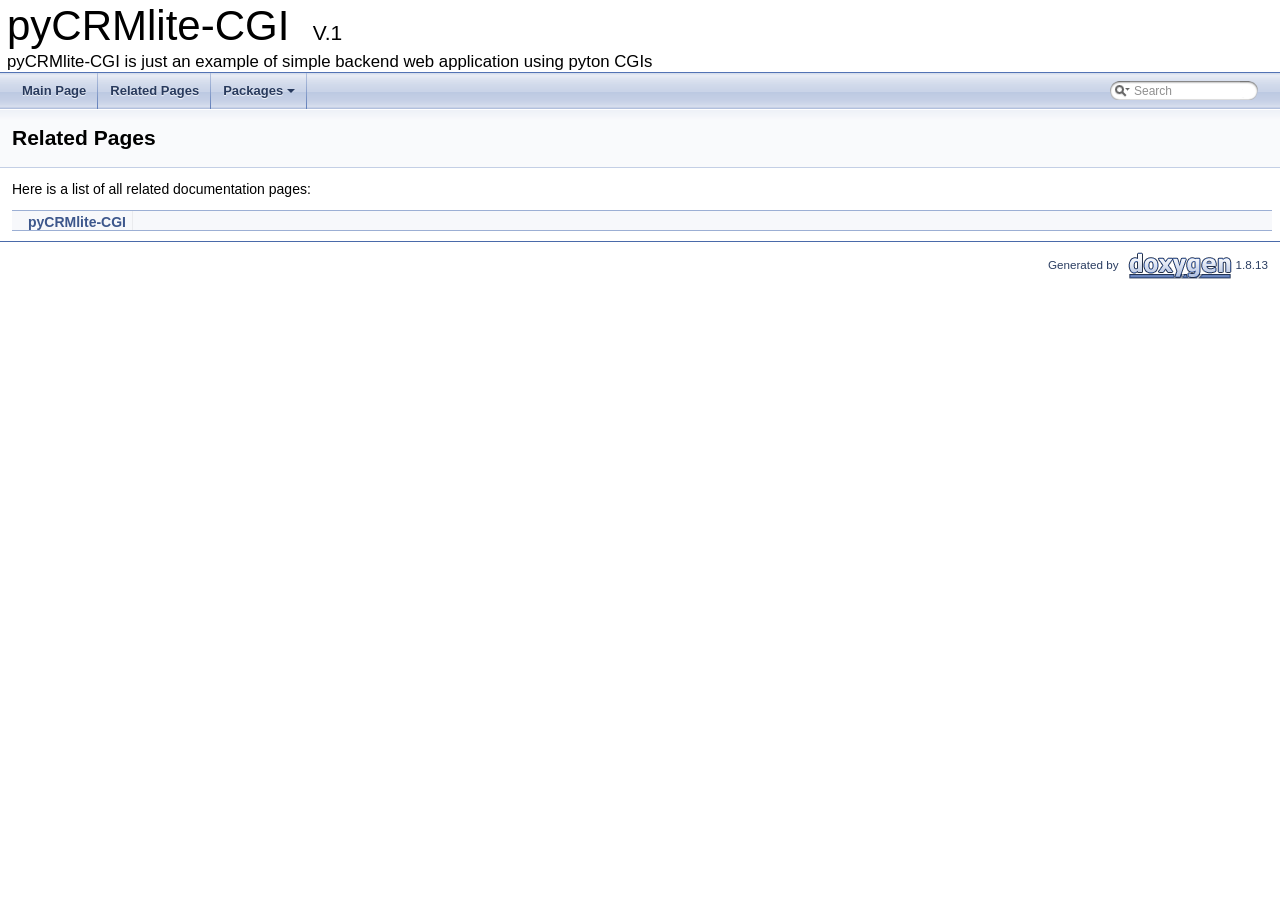
<file: doc/html/pages.html>
<!DOCTYPE html PUBLIC "-//W3C//DTD XHTML 1.0 Transitional//EN" "http://www.w3.org/TR/xhtml1/DTD/xhtml1-transitional.dtd">
<html xmlns="http://www.w3.org/1999/xhtml">
<head>
<meta http-equiv="Content-Type" content="text/xhtml;charset=UTF-8"/>
<meta http-equiv="X-UA-Compatible" content="IE=9"/>
<meta name="generator" content="Doxygen 1.8.13"/>
<meta name="viewport" content="width=device-width, initial-scale=1"/>
<title>pyCRMlite-CGI: Related Pages</title>
<link href="tabs.css" rel="stylesheet" type="text/css"/>
<script type="text/javascript" src="jquery.js"></script>
<script type="text/javascript" src="dynsections.js"></script>
<link href="search/search.css" rel="stylesheet" type="text/css"/>
<script type="text/javascript" src="search/searchdata.js"></script>
<script type="text/javascript" src="search/search.js"></script>
<link href="doxygen.css" rel="stylesheet" type="text/css" />
</head>
<body>
<div id="top"><!-- do not remove this div, it is closed by doxygen! -->
<div id="titlearea">
<table cellspacing="0" cellpadding="0">
 <tbody>
 <tr style="height: 56px;">
  <td id="projectalign" style="padding-left: 0.5em;">
   <div id="projectname">pyCRMlite-CGI
   &#160;<span id="projectnumber">V.1</span>
   </div>
   <div id="projectbrief">pyCRMlite-CGI is just an example of simple backend web application using pyton CGIs</div>
  </td>
 </tr>
 </tbody>
</table>
</div>
<!-- end header part -->
<!-- Generated by Doxygen 1.8.13 -->
<script type="text/javascript">
var searchBox = new SearchBox("searchBox", "search",false,'Search');
</script>
<script type="text/javascript" src="menudata.js"></script>
<script type="text/javascript" src="menu.js"></script>
<script type="text/javascript">
$(function() {
  initMenu('',true,false,'search.php','Search');
  $(document).ready(function() { init_search(); });
});
</script>
<div id="main-nav"></div>
</div><!-- top -->
<!-- window showing the filter options -->
<div id="MSearchSelectWindow"
     onmouseover="return searchBox.OnSearchSelectShow()"
     onmouseout="return searchBox.OnSearchSelectHide()"
     onkeydown="return searchBox.OnSearchSelectKey(event)">
</div>

<!-- iframe showing the search results (closed by default) -->
<div id="MSearchResultsWindow">
<iframe src="javascript:void(0)" frameborder="0" 
        name="MSearchResults" id="MSearchResults">
</iframe>
</div>

<div class="header">
  <div class="headertitle">
<div class="title">Related Pages</div>  </div>
</div><!--header-->
<div class="contents">
<div class="textblock">Here is a list of all related documentation pages:</div><div class="directory">
<table class="directory">
<tr id="row_0_" class="even"><td class="entry"><span style="width:16px;display:inline-block;">&#160;</span><a class="el" href="md_doc_readme.html" target="_self">pyCRMlite-CGI</a></td><td class="desc"></td></tr>
</table>
</div><!-- directory -->
</div><!-- contents -->
<!-- start footer part -->
<hr class="footer"/><address class="footer"><small>
Generated by &#160;<a href="http://www.doxygen.org/index.html">
<img class="footer" src="doxygen.png" alt="doxygen"/>
</a> 1.8.13
</small></address>
</body>
</html>
</file>
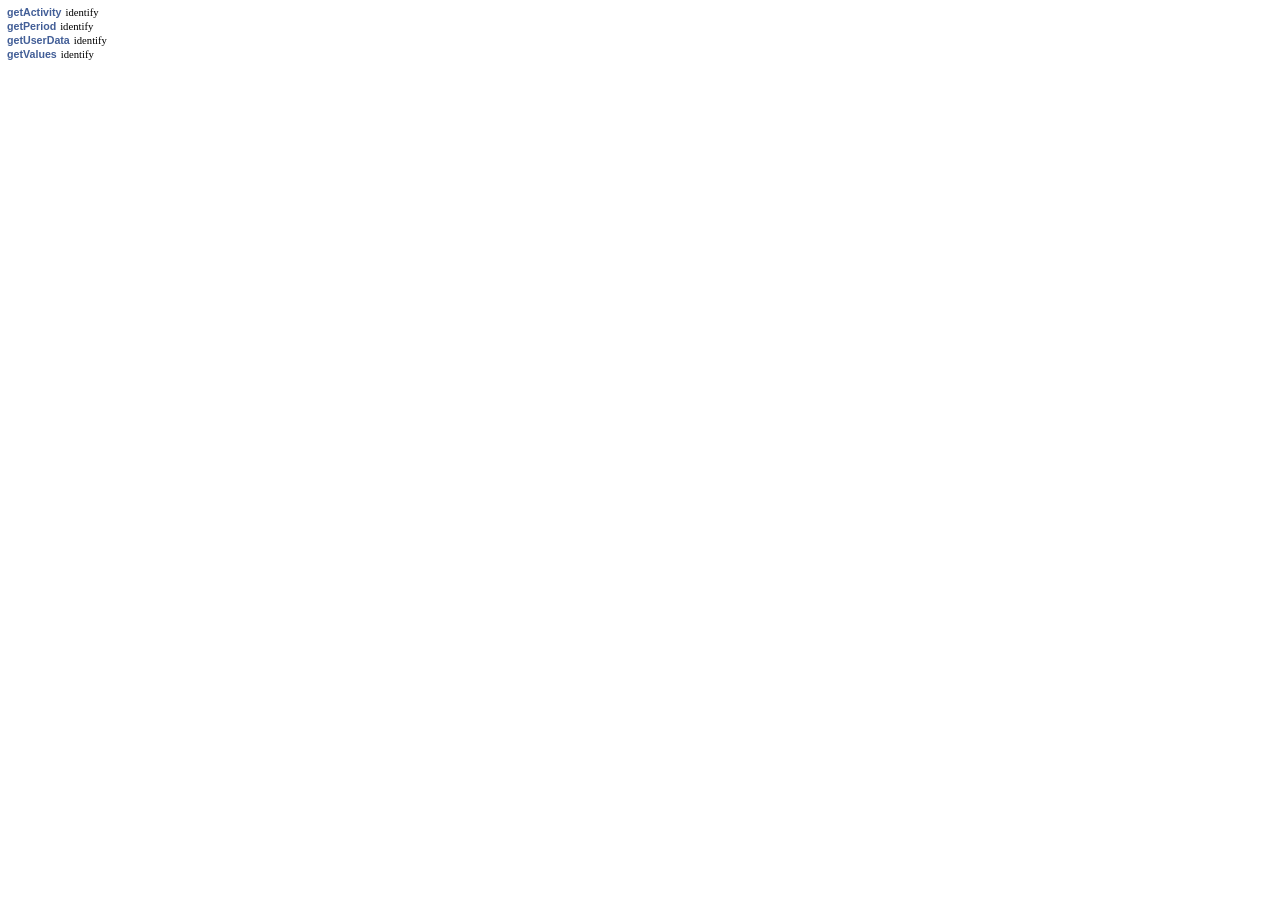
<file: doc/html/search/all_0.html>
<!DOCTYPE html PUBLIC "-//W3C//DTD XHTML 1.0 Transitional//EN" "http://www.w3.org/TR/xhtml1/DTD/xhtml1-transitional.dtd">
<html><head><title></title>
<meta http-equiv="Content-Type" content="text/xhtml;charset=UTF-8"/>
<meta name="generator" content="Doxygen 1.8.13"/>
<link rel="stylesheet" type="text/css" href="search.css"/>
<script type="text/javascript" src="all_0.js"></script>
<script type="text/javascript" src="search.js"></script>
</head>
<body class="SRPage">
<div id="SRIndex">
<div class="SRStatus" id="Loading">Loading...</div>
<div id="SRResults"></div>
<script type="text/javascript"><!--
createResults();
--></script>
<div class="SRStatus" id="Searching">Searching...</div>
<div class="SRStatus" id="NoMatches">No Matches</div>
<script type="text/javascript"><!--
document.getElementById("Loading").style.display="none";
document.getElementById("NoMatches").style.display="none";
var searchResults = new SearchResults("searchResults");
searchResults.Search();
--></script>
</div>
</body>
</html>
</file>
<file: static/styles.css>
body {
    background: lightblue;
}
* {
    font-family: Arial;
}
p.form-title {
    font-weight: bold;
    font-size: large;
}
label {
    font-size: small;
}
input {
    font-size: medium;
    font-weight: bold;
}
/*
The following styles do not work properly in Ubuntu 16 - Flask - Mozilla
To work properly, they should be inserted in the own page with <style></style>
Unknown reason
*/
.button {
  border: none;
  color: white;
  text-align: center;
  text-decoration: none;
  display: inline-block;
  font-size: medium;
  margin: 4px 2px;
  cursor: pointer;
}
.button-send {
  background-color: white;
  color: black;
  border: 2px solid #4CAF50;
}
.button-send:hover {
  background-color: #4CAF50;
  color: white;
}
.button-reset {
  background-color: white;
  color: black;
  border: 2px solid #008CBA;
}
.button-reset:hover {
  background-color: #008CBA;
  color: white;
}
</file>
<file: doc/html/tabs.css>
.sm{position:relative;z-index:9999}.sm,.sm ul,.sm li{display:block;list-style:none;margin:0;padding:0;line-height:normal;direction:ltr;text-align:left;-webkit-tap-highlight-color:transparent}.sm-rtl,.sm-rtl ul,.sm-rtl li{direction:rtl;text-align:right}.sm>li>h1,.sm>li>h2,.sm>li>h3,.sm>li>h4,.sm>li>h5,.sm>li>h6{margin:0;padding:0}.sm ul{display:none}.sm li,.sm a{position:relative}.sm a{display:block}.sm a.disabled{cursor:not-allowed}.sm:after{content:"\00a0";display:block;height:0;font:0px/0 serif;clear:both;visibility:hidden;overflow:hidden}.sm,.sm *,.sm *:before,.sm *:after{-moz-box-sizing:border-box;-webkit-box-sizing:border-box;box-sizing:border-box}.sm-dox{background-image:url("tab_b.png")}.sm-dox a,.sm-dox a:focus,.sm-dox a:hover,.sm-dox a:active{padding:0px 12px;padding-right:43px;font-family:"Lucida Grande","Geneva","Helvetica",Arial,sans-serif;font-size:13px;font-weight:bold;line-height:36px;text-decoration:none;text-shadow:0px 1px 1px rgba(255,255,255,0.9);color:#283A5D;outline:none}.sm-dox a:hover{background-image:url("tab_a.png");background-repeat:repeat-x;color:#fff;text-shadow:0px 1px 1px #000}.sm-dox a.current{color:#D23600}.sm-dox a.disabled{color:#bbb}.sm-dox a span.sub-arrow{position:absolute;top:50%;margin-top:-14px;left:auto;right:3px;width:28px;height:28px;overflow:hidden;font:bold 12px/28px monospace !important;text-align:center;text-shadow:none;background:rgba(255,255,255,0.5);border-radius:5px}.sm-dox a.highlighted span.sub-arrow:before{display:block;content:'-'}.sm-dox>li:first-child>a,.sm-dox>li:first-child>:not(ul) a{border-radius:5px 5px 0 0}.sm-dox>li:last-child>a,.sm-dox>li:last-child>*:not(ul) a,.sm-dox>li:last-child>ul,.sm-dox>li:last-child>ul>li:last-child>a,.sm-dox>li:last-child>ul>li:last-child>*:not(ul) a,.sm-dox>li:last-child>ul>li:last-child>ul,.sm-dox>li:last-child>ul>li:last-child>ul>li:last-child>a,.sm-dox>li:last-child>ul>li:last-child>ul>li:last-child>*:not(ul) a,.sm-dox>li:last-child>ul>li:last-child>ul>li:last-child>ul,.sm-dox>li:last-child>ul>li:last-child>ul>li:last-child>ul>li:last-child>a,.sm-dox>li:last-child>ul>li:last-child>ul>li:last-child>ul>li:last-child>*:not(ul) a,.sm-dox>li:last-child>ul>li:last-child>ul>li:last-child>ul>li:last-child>ul,.sm-dox>li:last-child>ul>li:last-child>ul>li:last-child>ul>li:last-child>ul>li:last-child>a,.sm-dox>li:last-child>ul>li:last-child>ul>li:last-child>ul>li:last-child>ul>li:last-child>*:not(ul) a,.sm-dox>li:last-child>ul>li:last-child>ul>li:last-child>ul>li:last-child>ul>li:last-child>ul{border-radius:0 0 5px 5px}.sm-dox>li:last-child>a.highlighted,.sm-dox>li:last-child>*:not(ul) a.highlighted,.sm-dox>li:last-child>ul>li:last-child>a.highlighted,.sm-dox>li:last-child>ul>li:last-child>*:not(ul) a.highlighted,.sm-dox>li:last-child>ul>li:last-child>ul>li:last-child>a.highlighted,.sm-dox>li:last-child>ul>li:last-child>ul>li:last-child>*:not(ul) a.highlighted,.sm-dox>li:last-child>ul>li:last-child>ul>li:last-child>ul>li:last-child>a.highlighted,.sm-dox>li:last-child>ul>li:last-child>ul>li:last-child>ul>li:last-child>*:not(ul) a.highlighted,.sm-dox>li:last-child>ul>li:last-child>ul>li:last-child>ul>li:last-child>ul>li:last-child>a.highlighted,.sm-dox>li:last-child>ul>li:last-child>ul>li:last-child>ul>li:last-child>ul>li:last-child>*:not(ul) a.highlighted{border-radius:0}.sm-dox ul{background:rgba(162,162,162,0.1)}.sm-dox ul a,.sm-dox ul a:focus,.sm-dox ul a:hover,.sm-dox ul a:active{font-size:12px;border-left:8px solid transparent;line-height:36px;text-shadow:none;background-color:white;background-image:none}.sm-dox ul a:hover{background-image:url("tab_a.png");background-repeat:repeat-x;color:#fff;text-shadow:0px 1px 1px #000}.sm-dox ul ul a,.sm-dox ul ul a:hover,.sm-dox ul ul a:focus,.sm-dox ul ul a:active{border-left:16px solid transparent}.sm-dox ul ul ul a,.sm-dox ul ul ul a:hover,.sm-dox ul ul ul a:focus,.sm-dox ul ul ul a:active{border-left:24px solid transparent}.sm-dox ul ul ul ul a,.sm-dox ul ul ul ul a:hover,.sm-dox ul ul ul ul a:focus,.sm-dox ul ul ul ul a:active{border-left:32px solid transparent}.sm-dox ul ul ul ul ul a,.sm-dox ul ul ul ul ul a:hover,.sm-dox ul ul ul ul ul a:focus,.sm-dox ul ul ul ul ul a:active{border-left:40px solid transparent}@media (min-width: 768px){.sm-dox ul{position:absolute;width:12em}.sm-dox li{float:left}.sm-dox.sm-rtl li{float:right}.sm-dox ul li,.sm-dox.sm-rtl ul li,.sm-dox.sm-vertical li{float:none}.sm-dox a{white-space:nowrap}.sm-dox ul a,.sm-dox.sm-vertical a{white-space:normal}.sm-dox .sm-nowrap>li>a,.sm-dox .sm-nowrap>li>:not(ul) a{white-space:nowrap}.sm-dox{padding:0 10px;background-image:url("tab_b.png");line-height:36px}.sm-dox a span.sub-arrow{top:50%;margin-top:-2px;right:12px;width:0;height:0;border-width:4px;border-style:solid dashed dashed dashed;border-color:#283A5D transparent transparent transparent;background:transparent;border-radius:0}.sm-dox a,.sm-dox a:focus,.sm-dox a:active,.sm-dox a:hover,.sm-dox a.highlighted{padding:0px 12px;background-image:url("tab_s.png");background-repeat:no-repeat;background-position:right;border-radius:0 !important}.sm-dox a:hover{background-image:url("tab_a.png");background-repeat:repeat-x;color:#fff;text-shadow:0px 1px 1px #000}.sm-dox a:hover span.sub-arrow{border-color:#fff transparent transparent transparent}.sm-dox a.has-submenu{padding-right:24px}.sm-dox li{border-top:0}.sm-dox>li>ul:before,.sm-dox>li>ul:after{content:'';position:absolute;top:-18px;left:30px;width:0;height:0;overflow:hidden;border-width:9px;border-style:dashed dashed solid dashed;border-color:transparent transparent #bbb transparent}.sm-dox>li>ul:after{top:-16px;left:31px;border-width:8px;border-color:transparent transparent #fff transparent}.sm-dox ul{border:1px solid #bbb;padding:5px 0;background:#fff;border-radius:5px !important;box-shadow:0 5px 9px rgba(0,0,0,0.2)}.sm-dox ul a span.sub-arrow{right:8px;top:50%;margin-top:-5px;border-width:5px;border-color:transparent transparent transparent #555;border-style:dashed dashed dashed solid}.sm-dox ul a,.sm-dox ul a:hover,.sm-dox ul a:focus,.sm-dox ul a:active,.sm-dox ul a.highlighted{color:#555;background-image:none;border:0 !important;color:#555;background-image:none}.sm-dox ul a:hover{background-image:url("tab_a.png");background-repeat:repeat-x;color:#fff;text-shadow:0px 1px 1px #000}.sm-dox ul a:hover span.sub-arrow{border-color:transparent transparent transparent #fff}.sm-dox span.scroll-up,.sm-dox span.scroll-down{position:absolute;display:none;visibility:hidden;overflow:hidden;background:#fff;height:36px}.sm-dox span.scroll-up:hover,.sm-dox span.scroll-down:hover{background:#eee}.sm-dox span.scroll-up:hover span.scroll-up-arrow,.sm-dox span.scroll-up:hover span.scroll-down-arrow{border-color:transparent transparent #D23600 transparent}.sm-dox span.scroll-down:hover span.scroll-down-arrow{border-color:#D23600 transparent transparent transparent}.sm-dox span.scroll-up-arrow,.sm-dox span.scroll-down-arrow{position:absolute;top:0;left:50%;margin-left:-6px;width:0;height:0;overflow:hidden;border-width:6px;border-style:dashed dashed solid dashed;border-color:transparent transparent #555 transparent}.sm-dox span.scroll-down-arrow{top:8px;border-style:solid dashed dashed dashed;border-color:#555 transparent transparent transparent}.sm-dox.sm-rtl a.has-submenu{padding-right:12px;padding-left:24px}.sm-dox.sm-rtl a span.sub-arrow{right:auto;left:12px}.sm-dox.sm-rtl.sm-vertical a.has-submenu{padding:10px 20px}.sm-dox.sm-rtl.sm-vertical a span.sub-arrow{right:auto;left:8px;border-style:dashed solid dashed dashed;border-color:transparent #555 transparent transparent}.sm-dox.sm-rtl>li>ul:before{left:auto;right:30px}.sm-dox.sm-rtl>li>ul:after{left:auto;right:31px}.sm-dox.sm-rtl ul a.has-submenu{padding:10px 20px !important}.sm-dox.sm-rtl ul a span.sub-arrow{right:auto;left:8px;border-style:dashed solid dashed dashed;border-color:transparent #555 transparent transparent}.sm-dox.sm-vertical{padding:10px 0;border-radius:5px}.sm-dox.sm-vertical a{padding:10px 20px}.sm-dox.sm-vertical a:hover,.sm-dox.sm-vertical a:focus,.sm-dox.sm-vertical a:active,.sm-dox.sm-vertical a.highlighted{background:#fff}.sm-dox.sm-vertical a.disabled{background-image:url("tab_b.png")}.sm-dox.sm-vertical a span.sub-arrow{right:8px;top:50%;margin-top:-5px;border-width:5px;border-style:dashed dashed dashed solid;border-color:transparent transparent transparent #555}.sm-dox.sm-vertical>li>ul:before,.sm-dox.sm-vertical>li>ul:after{display:none}.sm-dox.sm-vertical ul a{padding:10px 20px}.sm-dox.sm-vertical ul a:hover,.sm-dox.sm-vertical ul a:focus,.sm-dox.sm-vertical ul a:active,.sm-dox.sm-vertical ul a.highlighted{background:#eee}.sm-dox.sm-vertical ul a.disabled{background:#fff}}
</file>
<file: doc/html/search/search.css>
/*---------------- Search Box */

#FSearchBox {
    float: left;
}

#MSearchBox {
    white-space : nowrap;
    float: none;
    margin-top: 8px;
    right: 0px;
    width: 170px;
    height: 24px;
    z-index: 102;
}

#MSearchBox .left
{
    display:block;
    position:absolute;
    left:10px;
    width:20px;
    height:19px;
    background:url('search_l.png') no-repeat;
    background-position:right;
}

#MSearchSelect {
    display:block;
    position:absolute;
    width:20px;
    height:19px;
}

.left #MSearchSelect {
    left:4px;
}

.right #MSearchSelect {
    right:5px;
}

#MSearchField {
    display:block;
    position:absolute;
    height:19px;
    background:url('search_m.png') repeat-x;
    border:none;
    width:115px;
    margin-left:20px;
    padding-left:4px;
    color: #909090;
    outline: none;
    font: 9pt Arial, Verdana, sans-serif;
    -webkit-border-radius: 0px;
}

#FSearchBox #MSearchField {
    margin-left:15px;
}

#MSearchBox .right {
    display:block;
    position:absolute;
    right:10px;
    top:8px;
    width:20px;
    height:19px;
    background:url('search_r.png') no-repeat;
    background-position:left;
}

#MSearchClose {
    display: none;
    position: absolute;
    top: 4px;
    background : none;
    border: none;
    margin: 0px 4px 0px 0px;
    padding: 0px 0px;
    outline: none;
}

.left #MSearchClose {
    left: 6px;
}

.right #MSearchClose {
    right: 2px;
}

.MSearchBoxActive #MSearchField {
    color: #000000;
}

/*---------------- Search filter selection */

#MSearchSelectWindow {
    display: none;
    position: absolute;
    left: 0; top: 0;
    border: 1px solid #90A5CE;
    background-color: #F9FAFC;
    z-index: 10001;
    padding-top: 4px;
    padding-bottom: 4px;
    -moz-border-radius: 4px;
    -webkit-border-top-left-radius: 4px;
    -webkit-border-top-right-radius: 4px;
    -webkit-border-bottom-left-radius: 4px;
    -webkit-border-bottom-right-radius: 4px;
    -webkit-box-shadow: 5px 5px 5px rgba(0, 0, 0, 0.15);
}

.SelectItem {
    font: 8pt Arial, Verdana, sans-serif;
    padding-left:  2px;
    padding-right: 12px;
    border: 0px;
}

span.SelectionMark {
    margin-right: 4px;
    font-family: monospace;
    outline-style: none;
    text-decoration: none;
}

a.SelectItem {
    display: block;
    outline-style: none;
    color: #000000; 
    text-decoration: none;
    padding-left:   6px;
    padding-right: 12px;
}

a.SelectItem:focus,
a.SelectItem:active {
    color: #000000; 
    outline-style: none;
    text-decoration: none;
}

a.SelectItem:hover {
    color: #FFFFFF;
    background-color: #3D578C;
    outline-style: none;
    text-decoration: none;
    cursor: pointer;
    display: block;
}

/*---------------- Search results window */

iframe#MSearchResults {
    width: 60ex;
    height: 15em;
}

#MSearchResultsWindow {
    display: none;
    position: absolute;
    left: 0; top: 0;
    border: 1px solid #000;
    background-color: #EEF1F7;
    z-index:10000;
}

/* ----------------------------------- */


#SRIndex {
    clear:both; 
    padding-bottom: 15px;
}

.SREntry {
    font-size: 10pt;
    padding-left: 1ex;
}

.SRPage .SREntry {
    font-size: 8pt;
    padding: 1px 5px;
}

body.SRPage {
    margin: 5px 2px;
}

.SRChildren {
    padding-left: 3ex; padding-bottom: .5em 
}

.SRPage .SRChildren {
    display: none;
}

.SRSymbol {
    font-weight: bold; 
    color: #425E97;
    font-family: Arial, Verdana, sans-serif;
    text-decoration: none;
    outline: none;
}

a.SRScope {
    display: block;
    color: #425E97; 
    font-family: Arial, Verdana, sans-serif;
    text-decoration: none;
    outline: none;
}

a.SRSymbol:focus, a.SRSymbol:active,
a.SRScope:focus, a.SRScope:active {
    text-decoration: underline;
}

span.SRScope {
    padding-left: 4px;
}

.SRPage .SRStatus {
    padding: 2px 5px;
    font-size: 8pt;
    font-style: italic;
}

.SRResult {
    display: none;
}

DIV.searchresults {
    margin-left: 10px;
    margin-right: 10px;
}

/*---------------- External search page results */

.searchresult {
    background-color: #F0F3F8;
}

.pages b {
   color: white;
   padding: 5px 5px 3px 5px;
   background-image: url("../tab_a.png");
   background-repeat: repeat-x;
   text-shadow: 0 1px 1px #000000;
}

.pages {
    line-height: 17px;
    margin-left: 4px;
    text-decoration: none;
}

.hl {
    font-weight: bold;
}

#searchresults {
    margin-bottom: 20px;
}

.searchpages {
    margin-top: 10px;
}
</file>
<file: doc/html/doxygen.css>
/* The standard CSS for doxygen 1.8.13 */

body, table, div, p, dl {
	font: 400 14px/22px Roboto,sans-serif;
}

p.reference, p.definition {
	font: 400 14px/22px Roboto,sans-serif;
}

/* @group Heading Levels */

h1.groupheader {
	font-size: 150%;
}

.title {
	font: 400 14px/28px Roboto,sans-serif;
	font-size: 150%;
	font-weight: bold;
	margin: 10px 2px;
}

h2.groupheader {
	border-bottom: 1px solid #879ECB;
	color: #354C7B;
	font-size: 150%;
	font-weight: normal;
	margin-top: 1.75em;
	padding-top: 8px;
	padding-bottom: 4px;
	width: 100%;
}

h3.groupheader {
	font-size: 100%;
}

h1, h2, h3, h4, h5, h6 {
	-webkit-transition: text-shadow 0.5s linear;
	-moz-transition: text-shadow 0.5s linear;
	-ms-transition: text-shadow 0.5s linear;
	-o-transition: text-shadow 0.5s linear;
	transition: text-shadow 0.5s linear;
	margin-right: 15px;
}

h1.glow, h2.glow, h3.glow, h4.glow, h5.glow, h6.glow {
	text-shadow: 0 0 15px cyan;
}

dt {
	font-weight: bold;
}

div.multicol {
	-moz-column-gap: 1em;
	-webkit-column-gap: 1em;
	-moz-column-count: 3;
	-webkit-column-count: 3;
}

p.startli, p.startdd {
	margin-top: 2px;
}

p.starttd {
	margin-top: 0px;
}

p.endli {
	margin-bottom: 0px;
}

p.enddd {
	margin-bottom: 4px;
}

p.endtd {
	margin-bottom: 2px;
}

/* @end */

caption {
	font-weight: bold;
}

span.legend {
        font-size: 70%;
        text-align: center;
}

h3.version {
        font-size: 90%;
        text-align: center;
}

div.qindex, div.navtab{
	background-color: #EBEFF6;
	border: 1px solid #A3B4D7;
	text-align: center;
}

div.qindex, div.navpath {
	width: 100%;
	line-height: 140%;
}

div.navtab {
	margin-right: 15px;
}

/* @group Link Styling */

a {
	color: #3D578C;
	font-weight: normal;
	text-decoration: none;
}

.contents a:visited {
	color: #4665A2;
}

a:hover {
	text-decoration: underline;
}

a.qindex {
	font-weight: bold;
}

a.qindexHL {
	font-weight: bold;
	background-color: #9CAFD4;
	color: #ffffff;
	border: 1px double #869DCA;
}

.contents a.qindexHL:visited {
        color: #ffffff;
}

a.el {
	font-weight: bold;
}

a.elRef {
}

a.code, a.code:visited, a.line, a.line:visited {
	color: #4665A2; 
}

a.codeRef, a.codeRef:visited, a.lineRef, a.lineRef:visited {
	color: #4665A2; 
}

/* @end */

dl.el {
	margin-left: -1cm;
}

pre.fragment {
        border: 1px solid #C4CFE5;
        background-color: #FBFCFD;
        padding: 4px 6px;
        margin: 4px 8px 4px 2px;
        overflow: auto;
        word-wrap: break-word;
        font-size:  9pt;
        line-height: 125%;
        font-family: monospace, fixed;
        font-size: 105%;
}

div.fragment {
        padding: 0px;
        margin: 4px 8px 4px 2px;
	background-color: #FBFCFD;
	border: 1px solid #C4CFE5;
}

div.line {
	font-family: monospace, fixed;
        font-size: 13px;
	min-height: 13px;
	line-height: 1.0;
	text-wrap: unrestricted;
	white-space: -moz-pre-wrap; /* Moz */
	white-space: -pre-wrap;     /* Opera 4-6 */
	white-space: -o-pre-wrap;   /* Opera 7 */
	white-space: pre-wrap;      /* CSS3  */
	word-wrap: break-word;      /* IE 5.5+ */
	text-indent: -53px;
	padding-left: 53px;
	padding-bottom: 0px;
	margin: 0px;
	-webkit-transition-property: background-color, box-shadow;
	-webkit-transition-duration: 0.5s;
	-moz-transition-property: background-color, box-shadow;
	-moz-transition-duration: 0.5s;
	-ms-transition-property: background-color, box-shadow;
	-ms-transition-duration: 0.5s;
	-o-transition-property: background-color, box-shadow;
	-o-transition-duration: 0.5s;
	transition-property: background-color, box-shadow;
	transition-duration: 0.5s;
}

div.line:after {
    content:"\000A";
    white-space: pre;
}

div.line.glow {
	background-color: cyan;
	box-shadow: 0 0 10px cyan;
}


span.lineno {
	padding-right: 4px;
	text-align: right;
	border-right: 2px solid #0F0;
	background-color: #E8E8E8;
        white-space: pre;
}
span.lineno a {
	background-color: #D8D8D8;
}

span.lineno a:hover {
	background-color: #C8C8C8;
}

.lineno {
	-webkit-touch-callout: none;
	-webkit-user-select: none;
	-khtml-user-select: none;
	-moz-user-select: none;
	-ms-user-select: none;
	user-select: none;
}

div.ah, span.ah {
	background-color: black;
	font-weight: bold;
	color: #ffffff;
	margin-bottom: 3px;
	margin-top: 3px;
	padding: 0.2em;
	border: solid thin #333;
	border-radius: 0.5em;
	-webkit-border-radius: .5em;
	-moz-border-radius: .5em;
	box-shadow: 2px 2px 3px #999;
	-webkit-box-shadow: 2px 2px 3px #999;
	-moz-box-shadow: rgba(0, 0, 0, 0.15) 2px 2px 2px;
	background-image: -webkit-gradient(linear, left top, left bottom, from(#eee), to(#000),color-stop(0.3, #444));
	background-image: -moz-linear-gradient(center top, #eee 0%, #444 40%, #000 110%);
}

div.classindex ul {
        list-style: none;
        padding-left: 0;
}

div.classindex span.ai {
        display: inline-block;
}

div.groupHeader {
	margin-left: 16px;
	margin-top: 12px;
	font-weight: bold;
}

div.groupText {
	margin-left: 16px;
	font-style: italic;
}

body {
	background-color: white;
	color: black;
        margin: 0;
}

div.contents {
	margin-top: 10px;
	margin-left: 12px;
	margin-right: 8px;
}

td.indexkey {
	background-color: #EBEFF6;
	font-weight: bold;
	border: 1px solid #C4CFE5;
	margin: 2px 0px 2px 0;
	padding: 2px 10px;
        white-space: nowrap;
        vertical-align: top;
}

td.indexvalue {
	background-color: #EBEFF6;
	border: 1px solid #C4CFE5;
	padding: 2px 10px;
	margin: 2px 0px;
}

tr.memlist {
	background-color: #EEF1F7;
}

p.formulaDsp {
	text-align: center;
}

img.formulaDsp {
	
}

img.formulaInl {
	vertical-align: middle;
}

div.center {
	text-align: center;
        margin-top: 0px;
        margin-bottom: 0px;
        padding: 0px;
}

div.center img {
	border: 0px;
}

address.footer {
	text-align: right;
	padding-right: 12px;
}

img.footer {
	border: 0px;
	vertical-align: middle;
}

/* @group Code Colorization */

span.keyword {
	color: #008000
}

span.keywordtype {
	color: #604020
}

span.keywordflow {
	color: #e08000
}

span.comment {
	color: #800000
}

span.preprocessor {
	color: #806020
}

span.stringliteral {
	color: #002080
}

span.charliteral {
	color: #008080
}

span.vhdldigit { 
	color: #ff00ff 
}

span.vhdlchar { 
	color: #000000 
}

span.vhdlkeyword { 
	color: #700070 
}

span.vhdllogic { 
	color: #ff0000 
}

blockquote {
        background-color: #F7F8FB;
        border-left: 2px solid #9CAFD4;
        margin: 0 24px 0 4px;
        padding: 0 12px 0 16px;
}

/* @end */

/*
.search {
	color: #003399;
	font-weight: bold;
}

form.search {
	margin-bottom: 0px;
	margin-top: 0px;
}

input.search {
	font-size: 75%;
	color: #000080;
	font-weight: normal;
	background-color: #e8eef2;
}
*/

td.tiny {
	font-size: 75%;
}

.dirtab {
	padding: 4px;
	border-collapse: collapse;
	border: 1px solid #A3B4D7;
}

th.dirtab {
	background: #EBEFF6;
	font-weight: bold;
}

hr {
	height: 0px;
	border: none;
	border-top: 1px solid #4A6AAA;
}

hr.footer {
	height: 1px;
}

/* @group Member Descriptions */

table.memberdecls {
	border-spacing: 0px;
	padding: 0px;
}

.memberdecls td, .fieldtable tr {
	-webkit-transition-property: background-color, box-shadow;
	-webkit-transition-duration: 0.5s;
	-moz-transition-property: background-color, box-shadow;
	-moz-transition-duration: 0.5s;
	-ms-transition-property: background-color, box-shadow;
	-ms-transition-duration: 0.5s;
	-o-transition-property: background-color, box-shadow;
	-o-transition-duration: 0.5s;
	transition-property: background-color, box-shadow;
	transition-duration: 0.5s;
}

.memberdecls td.glow, .fieldtable tr.glow {
	background-color: cyan;
	box-shadow: 0 0 15px cyan;
}

.mdescLeft, .mdescRight,
.memItemLeft, .memItemRight,
.memTemplItemLeft, .memTemplItemRight, .memTemplParams {
	background-color: #F9FAFC;
	border: none;
	margin: 4px;
	padding: 1px 0 0 8px;
}

.mdescLeft, .mdescRight {
	padding: 0px 8px 4px 8px;
	color: #555;
}

.memSeparator {
        border-bottom: 1px solid #DEE4F0;
        line-height: 1px;
        margin: 0px;
        padding: 0px;
}

.memItemLeft, .memTemplItemLeft {
        white-space: nowrap;
}

.memItemRight {
	width: 100%;
}

.memTemplParams {
	color: #4665A2;
        white-space: nowrap;
	font-size: 80%;
}

/* @end */

/* @group Member Details */

/* Styles for detailed member documentation */

.memtitle {
	padding: 8px;
	border-top: 1px solid #A8B8D9;
	border-left: 1px solid #A8B8D9;
	border-right: 1px solid #A8B8D9;
	border-top-right-radius: 4px;
	border-top-left-radius: 4px;
	margin-bottom: -1px;
	background-image: url('nav_f.png');
	background-repeat: repeat-x;
	background-color: #E2E8F2;
	line-height: 1.25;
	font-weight: 300;
	float:left;
}

.permalink
{
        font-size: 65%;
        display: inline-block;
        vertical-align: middle;
}

.memtemplate {
	font-size: 80%;
	color: #4665A2;
	font-weight: normal;
	margin-left: 9px;
}

.memnav {
	background-color: #EBEFF6;
	border: 1px solid #A3B4D7;
	text-align: center;
	margin: 2px;
	margin-right: 15px;
	padding: 2px;
}

.mempage {
	width: 100%;
}

.memitem {
	padding: 0;
	margin-bottom: 10px;
	margin-right: 5px;
        -webkit-transition: box-shadow 0.5s linear;
        -moz-transition: box-shadow 0.5s linear;
        -ms-transition: box-shadow 0.5s linear;
        -o-transition: box-shadow 0.5s linear;
        transition: box-shadow 0.5s linear;
        display: table !important;
        width: 100%;
}

.memitem.glow {
         box-shadow: 0 0 15px cyan;
}

.memname {
        font-weight: 400;
        margin-left: 6px;
}

.memname td {
	vertical-align: bottom;
}

.memproto, dl.reflist dt {
        border-top: 1px solid #A8B8D9;
        border-left: 1px solid #A8B8D9;
        border-right: 1px solid #A8B8D9;
        padding: 6px 0px 6px 0px;
        color: #253555;
        font-weight: bold;
        text-shadow: 0px 1px 1px rgba(255, 255, 255, 0.9);
        background-color: #DFE5F1;
        /* opera specific markup */
        box-shadow: 5px 5px 5px rgba(0, 0, 0, 0.15);
        border-top-right-radius: 4px;
        /* firefox specific markup */
        -moz-box-shadow: rgba(0, 0, 0, 0.15) 5px 5px 5px;
        -moz-border-radius-topright: 4px;
        /* webkit specific markup */
        -webkit-box-shadow: 5px 5px 5px rgba(0, 0, 0, 0.15);
        -webkit-border-top-right-radius: 4px;

}

.overload {
        font-family: "courier new",courier,monospace;
	font-size: 65%;
}

.memdoc, dl.reflist dd {
        border-bottom: 1px solid #A8B8D9;      
        border-left: 1px solid #A8B8D9;      
        border-right: 1px solid #A8B8D9; 
        padding: 6px 10px 2px 10px;
        background-color: #FBFCFD;
        border-top-width: 0;
        background-image:url('nav_g.png');
        background-repeat:repeat-x;
        background-color: #FFFFFF;
        /* opera specific markup */
        border-bottom-left-radius: 4px;
        border-bottom-right-radius: 4px;
        box-shadow: 5px 5px 5px rgba(0, 0, 0, 0.15);
        /* firefox specific markup */
        -moz-border-radius-bottomleft: 4px;
        -moz-border-radius-bottomright: 4px;
        -moz-box-shadow: rgba(0, 0, 0, 0.15) 5px 5px 5px;
        /* webkit specific markup */
        -webkit-border-bottom-left-radius: 4px;
        -webkit-border-bottom-right-radius: 4px;
        -webkit-box-shadow: 5px 5px 5px rgba(0, 0, 0, 0.15);
}

dl.reflist dt {
        padding: 5px;
}

dl.reflist dd {
        margin: 0px 0px 10px 0px;
        padding: 5px;
}

.paramkey {
	text-align: right;
}

.paramtype {
	white-space: nowrap;
}

.paramname {
	color: #602020;
	white-space: nowrap;
}
.paramname em {
	font-style: normal;
}
.paramname code {
        line-height: 14px;
}

.params, .retval, .exception, .tparams {
        margin-left: 0px;
        padding-left: 0px;
}       

.params .paramname, .retval .paramname {
        font-weight: bold;
        vertical-align: top;
}
        
.params .paramtype {
        font-style: italic;
        vertical-align: top;
}       
        
.params .paramdir {
        font-family: "courier new",courier,monospace;
        vertical-align: top;
}

table.mlabels {
	border-spacing: 0px;
}

td.mlabels-left {
	width: 100%;
	padding: 0px;
}

td.mlabels-right {
	vertical-align: bottom;
	padding: 0px;
	white-space: nowrap;
}

span.mlabels {
        margin-left: 8px;
}

span.mlabel {
        background-color: #728DC1;
        border-top:1px solid #5373B4;
        border-left:1px solid #5373B4;
        border-right:1px solid #C4CFE5;
        border-bottom:1px solid #C4CFE5;
	text-shadow: none;
	color: white;
	margin-right: 4px;
	padding: 2px 3px;
	border-radius: 3px;
	font-size: 7pt;
	white-space: nowrap;
	vertical-align: middle;
}



/* @end */

/* these are for tree view inside a (index) page */

div.directory {
        margin: 10px 0px;
        border-top: 1px solid #9CAFD4;
        border-bottom: 1px solid #9CAFD4;
        width: 100%;
}

.directory table {
        border-collapse:collapse;
}

.directory td {
        margin: 0px;
        padding: 0px;
	vertical-align: top;
}

.directory td.entry {
        white-space: nowrap;
        padding-right: 6px;
	padding-top: 3px;
}

.directory td.entry a {
        outline:none;
}

.directory td.entry a img {
        border: none;
}

.directory td.desc {
        width: 100%;
        padding-left: 6px;
	padding-right: 6px;
	padding-top: 3px;
	border-left: 1px solid rgba(0,0,0,0.05);
}

.directory tr.even {
	padding-left: 6px;
	background-color: #F7F8FB;
}

.directory img {
	vertical-align: -30%;
}

.directory .levels {
        white-space: nowrap;
        width: 100%;
        text-align: right;
        font-size: 9pt;
}

.directory .levels span {
        cursor: pointer;
        padding-left: 2px;
        padding-right: 2px;
	color: #3D578C;
}

.arrow {
    color: #9CAFD4;
    -webkit-user-select: none;
    -khtml-user-select: none;
    -moz-user-select: none;
    -ms-user-select: none;
    user-select: none;
    cursor: pointer;
    font-size: 80%;
    display: inline-block;
    width: 16px;
    height: 22px;
}

.icon {
    font-family: Arial, Helvetica;
    font-weight: bold;
    font-size: 12px;
    height: 14px;
    width: 16px;
    display: inline-block;
    background-color: #728DC1;
    color: white;
    text-align: center;
    border-radius: 4px;
    margin-left: 2px;
    margin-right: 2px;
}

.icona {
    width: 24px;
    height: 22px;
    display: inline-block;
}

.iconfopen {
    width: 24px;
    height: 18px;
    margin-bottom: 4px;
    background-image:url('folderopen.png');
    background-position: 0px -4px;
    background-repeat: repeat-y;
    vertical-align:top;
    display: inline-block;
}

.iconfclosed {
    width: 24px;
    height: 18px;
    margin-bottom: 4px;
    background-image:url('folderclosed.png');
    background-position: 0px -4px;
    background-repeat: repeat-y;
    vertical-align:top;
    display: inline-block;
}

.icondoc {
    width: 24px;
    height: 18px;
    margin-bottom: 4px;
    background-image:url('doc.png');
    background-position: 0px -4px;
    background-repeat: repeat-y;
    vertical-align:top;
    display: inline-block;
}

table.directory {
    font: 400 14px Roboto,sans-serif;
}

/* @end */

div.dynheader {
        margin-top: 8px;
	-webkit-touch-callout: none;
	-webkit-user-select: none;
	-khtml-user-select: none;
	-moz-user-select: none;
	-ms-user-select: none;
	user-select: none;
}

address {
	font-style: normal;
	color: #2A3D61;
}

table.doxtable caption {
	caption-side: top;
}

table.doxtable {
	border-collapse:collapse;
        margin-top: 4px;
        margin-bottom: 4px;
}

table.doxtable td, table.doxtable th {
	border: 1px solid #2D4068;
	padding: 3px 7px 2px;
}

table.doxtable th {
	background-color: #374F7F;
	color: #FFFFFF;
	font-size: 110%;
	padding-bottom: 4px;
	padding-top: 5px;
}

table.fieldtable {
        /*width: 100%;*/
        margin-bottom: 10px;
        border: 1px solid #A8B8D9;
        border-spacing: 0px;
        -moz-border-radius: 4px;
        -webkit-border-radius: 4px;
        border-radius: 4px;
        -moz-box-shadow: rgba(0, 0, 0, 0.15) 2px 2px 2px;
        -webkit-box-shadow: 2px 2px 2px rgba(0, 0, 0, 0.15);
        box-shadow: 2px 2px 2px rgba(0, 0, 0, 0.15);
}

.fieldtable td, .fieldtable th {
        padding: 3px 7px 2px;
}

.fieldtable td.fieldtype, .fieldtable td.fieldname {
        white-space: nowrap;
        border-right: 1px solid #A8B8D9;
        border-bottom: 1px solid #A8B8D9;
        vertical-align: top;
}

.fieldtable td.fieldname {
        padding-top: 3px;
}

.fieldtable td.fielddoc {
        border-bottom: 1px solid #A8B8D9;
        /*width: 100%;*/
}

.fieldtable td.fielddoc p:first-child {
        margin-top: 0px;
}       
        
.fieldtable td.fielddoc p:last-child {
        margin-bottom: 2px;
}

.fieldtable tr:last-child td {
        border-bottom: none;
}

.fieldtable th {
        background-image:url('nav_f.png');
        background-repeat:repeat-x;
        background-color: #E2E8F2;
        font-size: 90%;
        color: #253555;
        padding-bottom: 4px;
        padding-top: 5px;
        text-align:left;
        font-weight: 400;
        -moz-border-radius-topleft: 4px;
        -moz-border-radius-topright: 4px;
        -webkit-border-top-left-radius: 4px;
        -webkit-border-top-right-radius: 4px;
        border-top-left-radius: 4px;
        border-top-right-radius: 4px;
        border-bottom: 1px solid #A8B8D9;
}


.tabsearch {
	top: 0px;
	left: 10px;
	height: 36px;
	background-image: url('tab_b.png');
	z-index: 101;
	overflow: hidden;
	font-size: 13px;
}

.navpath ul
{
	font-size: 11px;
	background-image:url('tab_b.png');
	background-repeat:repeat-x;
	background-position: 0 -5px;
	height:30px;
	line-height:30px;
	color:#8AA0CC;
	border:solid 1px #C2CDE4;
	overflow:hidden;
	margin:0px;
	padding:0px;
}

.navpath li
{
	list-style-type:none;
	float:left;
	padding-left:10px;
	padding-right:15px;
	background-image:url('bc_s.png');
	background-repeat:no-repeat;
	background-position:right;
	color:#364D7C;
}

.navpath li.navelem a
{
	height:32px;
	display:block;
	text-decoration: none;
	outline: none;
	color: #283A5D;
	font-family: 'Lucida Grande',Geneva,Helvetica,Arial,sans-serif;
	text-shadow: 0px 1px 1px rgba(255, 255, 255, 0.9);
	text-decoration: none;        
}

.navpath li.navelem a:hover
{
	color:#6884BD;
}

.navpath li.footer
{
        list-style-type:none;
        float:right;
        padding-left:10px;
        padding-right:15px;
        background-image:none;
        background-repeat:no-repeat;
        background-position:right;
        color:#364D7C;
        font-size: 8pt;
}


div.summary
{
	float: right;
	font-size: 8pt;
	padding-right: 5px;
	width: 50%;
	text-align: right;
}       

div.summary a
{
	white-space: nowrap;
}

table.classindex
{
        margin: 10px;
        white-space: nowrap;
        margin-left: 3%;
        margin-right: 3%;
        width: 94%;
        border: 0;
        border-spacing: 0; 
        padding: 0;
}

div.ingroups
{
	font-size: 8pt;
	width: 50%;
	text-align: left;
}

div.ingroups a
{
	white-space: nowrap;
}

div.header
{
        background-image:url('nav_h.png');
        background-repeat:repeat-x;
	background-color: #F9FAFC;
	margin:  0px;
	border-bottom: 1px solid #C4CFE5;
}

div.headertitle
{
	padding: 5px 5px 5px 10px;
}

dl
{
        padding: 0 0 0 10px;
}

/* dl.note, dl.warning, dl.attention, dl.pre, dl.post, dl.invariant, dl.deprecated, dl.todo, dl.test, dl.bug */
dl.section
{
	margin-left: 0px;
	padding-left: 0px;
}

dl.note
{
        margin-left:-7px;
        padding-left: 3px;
        border-left:4px solid;
        border-color: #D0C000;
}

dl.warning, dl.attention
{
        margin-left:-7px;
        padding-left: 3px;
        border-left:4px solid;
        border-color: #FF0000;
}

dl.pre, dl.post, dl.invariant
{
        margin-left:-7px;
        padding-left: 3px;
        border-left:4px solid;
        border-color: #00D000;
}

dl.deprecated
{
        margin-left:-7px;
        padding-left: 3px;
        border-left:4px solid;
        border-color: #505050;
}

dl.todo
{
        margin-left:-7px;
        padding-left: 3px;
        border-left:4px solid;
        border-color: #00C0E0;
}

dl.test
{
        margin-left:-7px;
        padding-left: 3px;
        border-left:4px solid;
        border-color: #3030E0;
}

dl.bug
{
        margin-left:-7px;
        padding-left: 3px;
        border-left:4px solid;
        border-color: #C08050;
}

dl.section dd {
	margin-bottom: 6px;
}


#projectlogo
{
	text-align: center;
	vertical-align: bottom;
	border-collapse: separate;
}
 
#projectlogo img
{ 
	border: 0px none;
}
 
#projectalign
{
        vertical-align: middle;
}

#projectname
{
	font: 300% Tahoma, Arial,sans-serif;
	margin: 0px;
	padding: 2px 0px;
}
    
#projectbrief
{
	font: 120% Tahoma, Arial,sans-serif;
	margin: 0px;
	padding: 0px;
}

#projectnumber
{
	font: 50% Tahoma, Arial,sans-serif;
	margin: 0px;
	padding: 0px;
}

#titlearea
{
	padding: 0px;
	margin: 0px;
	width: 100%;
	border-bottom: 1px solid #5373B4;
}

.image
{
        text-align: center;
}

.dotgraph
{
        text-align: center;
}

.mscgraph
{
        text-align: center;
}

.plantumlgraph
{
        text-align: center;
}

.diagraph
{
        text-align: center;
}

.caption
{
	font-weight: bold;
}

div.zoom
{
	border: 1px solid #90A5CE;
}

dl.citelist {
        margin-bottom:50px;
}

dl.citelist dt {
        color:#334975;
        float:left;
        font-weight:bold;
        margin-right:10px;
        padding:5px;
}

dl.citelist dd {
        margin:2px 0;
        padding:5px 0;
}

div.toc {
        padding: 14px 25px;
        background-color: #F4F6FA;
        border: 1px solid #D8DFEE;
        border-radius: 7px 7px 7px 7px;
        float: right;
        height: auto;
        margin: 0 8px 10px 10px;
        width: 200px;
}

div.toc li {
        background: url("bdwn.png") no-repeat scroll 0 5px transparent;
        font: 10px/1.2 Verdana,DejaVu Sans,Geneva,sans-serif;
        margin-top: 5px;
        padding-left: 10px;
        padding-top: 2px;
}

div.toc h3 {
        font: bold 12px/1.2 Arial,FreeSans,sans-serif;
	color: #4665A2;
        border-bottom: 0 none;
        margin: 0;
}

div.toc ul {
        list-style: none outside none;
        border: medium none;
        padding: 0px;
}       

div.toc li.level1 {
        margin-left: 0px;
}

div.toc li.level2 {
        margin-left: 15px;
}

div.toc li.level3 {
        margin-left: 30px;
}

div.toc li.level4 {
        margin-left: 45px;
}

.inherit_header {
        font-weight: bold;
        color: gray;
        cursor: pointer;
	-webkit-touch-callout: none;
	-webkit-user-select: none;
	-khtml-user-select: none;
	-moz-user-select: none;
	-ms-user-select: none;
	user-select: none;
}

.inherit_header td {
        padding: 6px 0px 2px 5px;
}

.inherit {
        display: none;
}

tr.heading h2 {
        margin-top: 12px;
        margin-bottom: 4px;
}

/* tooltip related style info */

.ttc {
        position: absolute;
        display: none;
}

#powerTip {
	cursor: default;
	white-space: nowrap;
	background-color: white;
	border: 1px solid gray;
	border-radius: 4px 4px 4px 4px;
	box-shadow: 1px 1px 7px gray;
	display: none;
	font-size: smaller;
	max-width: 80%;
	opacity: 0.9;
	padding: 1ex 1em 1em;
	position: absolute;
	z-index: 2147483647;
}

#powerTip div.ttdoc {
        color: grey;
	font-style: italic;
}

#powerTip div.ttname a {
        font-weight: bold;
}

#powerTip div.ttname {
        font-weight: bold;
}

#powerTip div.ttdeci {
        color: #006318;
}

#powerTip div {
        margin: 0px;
        padding: 0px;
        font: 12px/16px Roboto,sans-serif;
}

#powerTip:before, #powerTip:after {
	content: "";
	position: absolute;
	margin: 0px;
}

#powerTip.n:after,  #powerTip.n:before,
#powerTip.s:after,  #powerTip.s:before,
#powerTip.w:after,  #powerTip.w:before,
#powerTip.e:after,  #powerTip.e:before,
#powerTip.ne:after, #powerTip.ne:before,
#powerTip.se:after, #powerTip.se:before,
#powerTip.nw:after, #powerTip.nw:before,
#powerTip.sw:after, #powerTip.sw:before {
	border: solid transparent;
	content: " ";
	height: 0;
	width: 0;
	position: absolute;
}

#powerTip.n:after,  #powerTip.s:after,
#powerTip.w:after,  #powerTip.e:after,
#powerTip.nw:after, #powerTip.ne:after,
#powerTip.sw:after, #powerTip.se:after {
	border-color: rgba(255, 255, 255, 0);
}

#powerTip.n:before,  #powerTip.s:before,
#powerTip.w:before,  #powerTip.e:before,
#powerTip.nw:before, #powerTip.ne:before,
#powerTip.sw:before, #powerTip.se:before {
	border-color: rgba(128, 128, 128, 0);
}

#powerTip.n:after,  #powerTip.n:before,
#powerTip.ne:after, #powerTip.ne:before,
#powerTip.nw:after, #powerTip.nw:before {
	top: 100%;
}

#powerTip.n:after, #powerTip.ne:after, #powerTip.nw:after {
	border-top-color: #ffffff;
	border-width: 10px;
	margin: 0px -10px;
}
#powerTip.n:before {
	border-top-color: #808080;
	border-width: 11px;
	margin: 0px -11px;
}
#powerTip.n:after, #powerTip.n:before {
	left: 50%;
}

#powerTip.nw:after, #powerTip.nw:before {
	right: 14px;
}

#powerTip.ne:after, #powerTip.ne:before {
	left: 14px;
}

#powerTip.s:after,  #powerTip.s:before,
#powerTip.se:after, #powerTip.se:before,
#powerTip.sw:after, #powerTip.sw:before {
	bottom: 100%;
}

#powerTip.s:after, #powerTip.se:after, #powerTip.sw:after {
	border-bottom-color: #ffffff;
	border-width: 10px;
	margin: 0px -10px;
}

#powerTip.s:before, #powerTip.se:before, #powerTip.sw:before {
	border-bottom-color: #808080;
	border-width: 11px;
	margin: 0px -11px;
}

#powerTip.s:after, #powerTip.s:before {
	left: 50%;
}

#powerTip.sw:after, #powerTip.sw:before {
	right: 14px;
}

#powerTip.se:after, #powerTip.se:before {
	left: 14px;
}

#powerTip.e:after, #powerTip.e:before {
	left: 100%;
}
#powerTip.e:after {
	border-left-color: #ffffff;
	border-width: 10px;
	top: 50%;
	margin-top: -10px;
}
#powerTip.e:before {
	border-left-color: #808080;
	border-width: 11px;
	top: 50%;
	margin-top: -11px;
}

#powerTip.w:after, #powerTip.w:before {
	right: 100%;
}
#powerTip.w:after {
	border-right-color: #ffffff;
	border-width: 10px;
	top: 50%;
	margin-top: -10px;
}
#powerTip.w:before {
	border-right-color: #808080;
	border-width: 11px;
	top: 50%;
	margin-top: -11px;
}

@media print
{
  #top { display: none; }
  #side-nav { display: none; }
  #nav-path { display: none; }
  body { overflow:visible; }
  h1, h2, h3, h4, h5, h6 { page-break-after: avoid; }
  .summary { display: none; }
  .memitem { page-break-inside: avoid; }
  #doc-content
  {
    margin-left:0 !important;
    height:auto !important;
    width:auto !important;
    overflow:inherit;
    display:inline;
  }
}

/* @group Markdown */

/*
table.markdownTable {
	border-collapse:collapse;
        margin-top: 4px;
        margin-bottom: 4px;
}

table.markdownTable td, table.markdownTable th {
	border: 1px solid #2D4068;
	padding: 3px 7px 2px;
}

table.markdownTableHead tr {
}

table.markdownTableBodyLeft td, table.markdownTable th {
	border: 1px solid #2D4068;
	padding: 3px 7px 2px;
}

th.markdownTableHeadLeft th.markdownTableHeadRight th.markdownTableHeadCenter th.markdownTableHeadNone {
	background-color: #374F7F;
	color: #FFFFFF;
	font-size: 110%;
	padding-bottom: 4px;
	padding-top: 5px;
}

th.markdownTableHeadLeft {
	text-align: left
}

th.markdownTableHeadRight {
	text-align: right
}

th.markdownTableHeadCenter {
	text-align: center
}
*/

table.markdownTable {
	border-collapse:collapse;
        margin-top: 4px;
        margin-bottom: 4px;
}

table.markdownTable td, table.markdownTable th {
	border: 1px solid #2D4068;
	padding: 3px 7px 2px;
}

table.markdownTable tr {
}

th.markdownTableHeadLeft, th.markdownTableHeadRight, th.markdownTableHeadCenter, th.markdownTableHeadNone {
	background-color: #374F7F;
	color: #FFFFFF;
	font-size: 110%;
	padding-bottom: 4px;
	padding-top: 5px;
}

th.markdownTableHeadLeft, td.markdownTableBodyLeft {
	text-align: left
}

th.markdownTableHeadRight, td.markdownTableBodyRight {
	text-align: right
}

th.markdownTableHeadCenter, td.markdownTableBodyCenter {
	text-align: center
}


/* @end */
</file>
